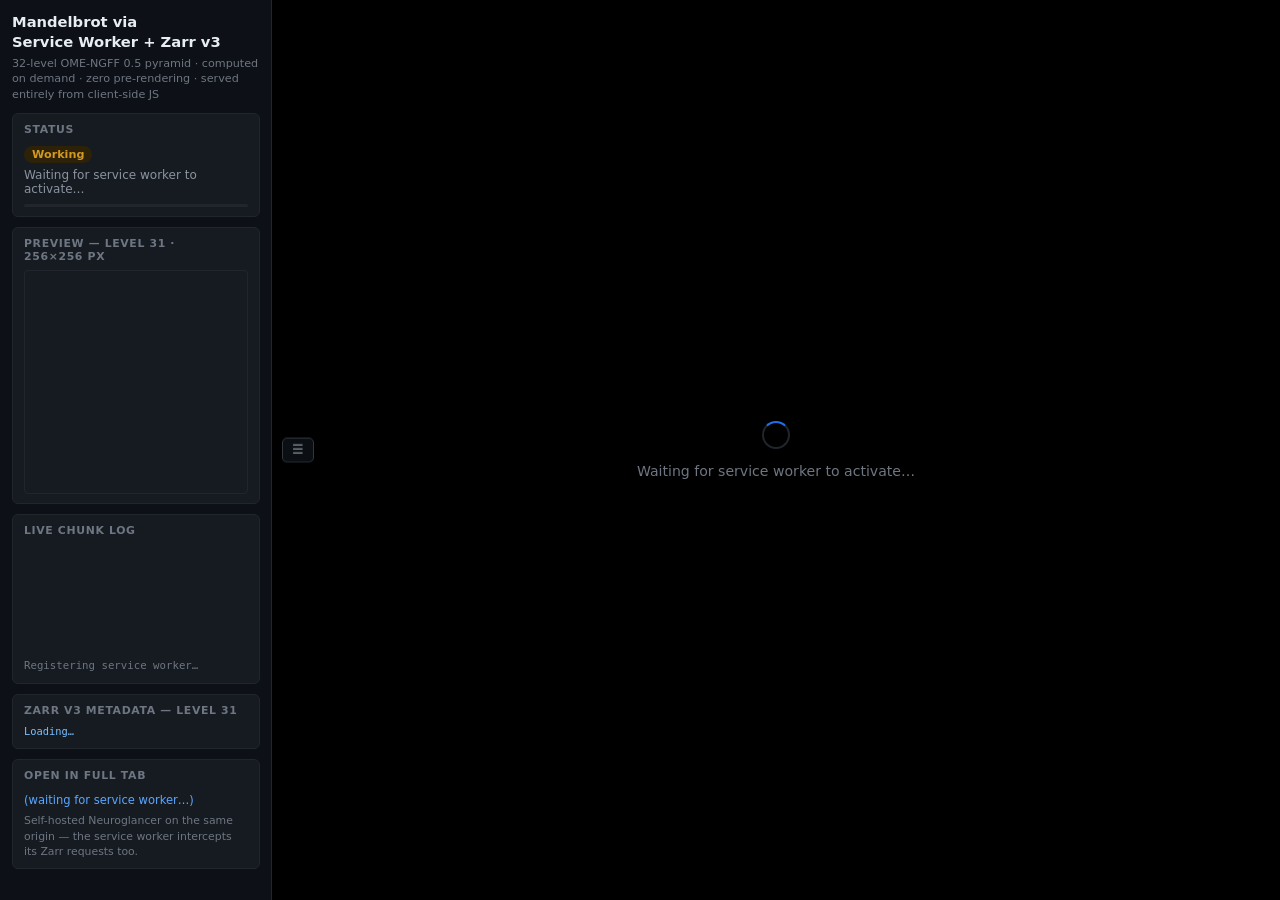
<file: index.html>
<!DOCTYPE html>
<html lang="en">
<head>
<meta charset="utf-8">
<meta name="viewport" content="width=device-width, initial-scale=1">
<title>Mandelbrot via Service Worker + Zarr v3</title>
<style>
  * { box-sizing: border-box; margin: 0; padding: 0; }
  body {
    background: #0d1117;
    color: #c9d1d9;
    font-family: 'Segoe UI', system-ui, sans-serif;
    overflow: hidden;
    height: 100vh;
  }

  /* ── Top-level layout ────────────────────────────────────────── */
  .app { display: flex; height: 100vh; }

  /* ── Sidebar ─────────────────────────────────────────────────── */
  .sidebar {
    width: 272px;
    min-width: 272px;
    background: #0d1117;
    border-right: 1px solid #21262d;
    overflow-y: auto;
    overflow-x: hidden;
    transition: width 0.2s ease, min-width 0.2s ease, opacity 0.2s ease;
    display: flex;
    flex-direction: column;
    scrollbar-width: thin;
    scrollbar-color: #30363d transparent;
  }
  .sidebar.collapsed { width: 0; min-width: 0; opacity: 0; pointer-events: none; }
  .sidebar-inner {
    padding: 12px;
    min-width: 272px;
    display: flex;
    flex-direction: column;
    gap: 10px;
  }

  /* ── Main viewer ─────────────────────────────────────────────── */
  .viewer { flex: 1; position: relative; background: #000; min-width: 0; }
  #ng-viewer { width: 100%; height: 100%; border: none; display: none; }

  #placeholder {
    display: flex; flex-direction: column; align-items: center; justify-content: center;
    height: 100%; color: #6e7681; font-size: 0.88rem; gap: 14px;
  }
  .spinner {
    width: 28px; height: 28px;
    border: 2px solid #21262d;
    border-top-color: #1f6feb;
    border-radius: 50%;
    animation: spin 0.75s linear infinite;
  }
  @keyframes spin { to { transform: rotate(360deg); } }

  /* Toggle button — floats over the viewer, always visible */
  #toggle-btn {
    position: absolute;
    top: 50%; left: 10px;
    transform: translateY(-50%);
    z-index: 200;
    background: rgba(13, 17, 23, 0.82);
    border: 1px solid #30363d;
    color: #8b949e;
    cursor: pointer;
    padding: 5px 9px;
    border-radius: 5px;
    font-size: 0.8rem;
    line-height: 1;
    backdrop-filter: blur(6px);
    transition: color 0.15s, border-color 0.15s;
    user-select: none;
  }
  #toggle-btn:hover { color: #e6edf3; border-color: #58a6ff; }

  /* ── Cards ───────────────────────────────────────────────────── */
  h1 { font-size: 0.92rem; font-weight: 600; color: #e6edf3; line-height: 1.35; }
  .subtitle { font-size: 0.7rem; color: #6e7681; margin-top: 4px; line-height: 1.4; }

  .card {
    background: #161b22;
    border: 1px solid #21262d;
    border-radius: 6px;
    padding: 9px 11px;
  }
  .card-title {
    font-size: 0.68rem; font-weight: 600; text-transform: uppercase;
    letter-spacing: 0.06em; color: #6e7681; margin-bottom: 7px;
  }

  .badge {
    display: inline-block; padding: 2px 8px; border-radius: 12px;
    font-size: 0.7rem; font-weight: 600; margin-bottom: 5px;
  }
  .badge.ok   { background: #1a4731; color: #3fb950; }
  .badge.wait { background: #2d2208; color: #d29922; }
  .badge.err  { background: #3d0d0d; color: #f85149; }

  #status-text { font-size: 0.75rem; color: #8b949e; }
  #progress-bar-wrap {
    height: 3px; background: #21262d; border-radius: 2px; margin-top: 8px; overflow: hidden;
  }
  #progress-bar {
    height: 100%; width: 0; background: #1f6feb; border-radius: 2px;
    transition: width 0.15s ease;
  }

  canvas {
    display: block; width: 100%; border-radius: 4px;
    image-rendering: pixelated; border: 1px solid #21262d;
  }

  #log {
    font-size: 0.67rem; font-family: monospace; color: #6e7681;
    height: 130px; overflow-y: auto; display: flex; flex-direction: column-reverse;
    scrollbar-width: thin; scrollbar-color: #30363d transparent;
  }
  #log div { padding: 1px 0; line-height: 1.4; }
  #log div.chunk { color: #56d364; }

  #meta-box {
    font-size: 0.65rem; font-family: monospace; color: #79c0ff;
    white-space: pre; overflow-x: auto; line-height: 1.5;
    scrollbar-width: thin; scrollbar-color: #30363d transparent;
  }

  .ng-link {
    font-size: 0.72rem; color: #58a6ff; text-decoration: none;
    word-break: break-all; display: inline-block;
  }
  .ng-link:hover { text-decoration: underline; }
  .note { font-size: 0.68rem; color: #6e7681; margin-top: 5px; line-height: 1.4; }
</style>
</head>
<body>
<div class="app">

  <!-- ── Sidebar ───────────────────────────────────────────────── -->
  <aside class="sidebar" id="sidebar">
    <div class="sidebar-inner">

      <div>
        <h1>Mandelbrot via<br>Service Worker + Zarr&nbsp;v3</h1>
        <div class="subtitle">
          32-level OME-NGFF&nbsp;0.5 pyramid · computed on demand ·
          zero pre-rendering · served entirely from client-side&nbsp;JS
        </div>
      </div>

      <!-- Status -->
      <div class="card">
        <div class="card-title">Status</div>
        <span id="status-badge" class="badge wait">Initializing</span>
        <div id="status-text">Registering service worker…</div>
        <div id="progress-bar-wrap"><div id="progress-bar"></div></div>
      </div>

      <!-- Thumbnail canvas (level 255 = 1 chunk, 256×256 px) -->
      <div class="card">
        <div class="card-title">Preview — level&nbsp;31 · 256×256&nbsp;px</div>
        <canvas id="canvas" width="256" height="256"></canvas>
      </div>

      <!-- Live chunk log -->
      <div class="card">
        <div class="card-title">Live Chunk Log</div>
        <div id="log"></div>
      </div>

      <!-- Zarr metadata -->
      <div class="card">
        <div class="card-title">Zarr&nbsp;v3 Metadata — level&nbsp;31</div>
        <div id="meta-box">Loading…</div>
      </div>

      <!-- Open-in-tab link -->
      <div class="card">
        <div class="card-title">Open in full tab</div>
        <a id="ng-link" class="ng-link" href="#">(waiting for service worker…)</a>
        <p class="note">
          Self-hosted Neuroglancer on the same origin — the service worker
          intercepts its Zarr requests too.
        </p>
      </div>

    </div>
  </aside>

  <!-- ── Main viewer ────────────────────────────────────────────── -->
  <main class="viewer">
    <button id="toggle-btn" title="Toggle sidebar">☰</button>

    <div id="placeholder">
      <div class="spinner"></div>
      <span id="placeholder-text">Registering service worker…</span>
    </div>

    <iframe id="ng-viewer" title="Neuroglancer" allowfullscreen></iframe>
  </main>

</div>
<script>
// Coarsest level: 256×256 px, exactly 1 chunk — renders instantly as thumbnail.
// Must match N_LEVELS - 1 in sw.js.
const CANVAS_LEVEL = 31;

const canvas  = document.getElementById('canvas');
const ctx     = canvas.getContext('2d');
const imgData = ctx.createImageData(256, 256);

// ── Colormap ──────────────────────────────────────────────────────────────────
const STOPS = [
  [0,   [  0,   7, 100]],
  [64,  [ 12,  44, 138]],
  [128, [ 57, 125, 209]],
  [192, [237, 255, 255]],
  [240, [255, 170,   0]],
  [254, [220,  80,   0]],
];
function colorize(v) {
  if (v >= 255) return [0, 0, 0];
  for (let i = 1; i < STOPS.length; i++) {
    const [t1, c1] = STOPS[i];
    if (v <= t1) {
      const [t0, c0] = STOPS[i - 1];
      const f = (v - t0) / (t1 - t0);
      return [0, 1, 2].map(j => Math.round(c0[j] + f * (c1[j] - c0[j])));
    }
  }
  return STOPS[STOPS.length - 1][1];
}

// ── UI helpers ────────────────────────────────────────────────────────────────
const logEl    = document.getElementById('log');
const badge    = document.getElementById('status-badge');
const statusEl = document.getElementById('status-text');
const barEl    = document.getElementById('progress-bar');

function log(msg, cls = '') {
  const d = document.createElement('div');
  if (cls) d.className = cls;
  d.textContent = msg;
  logEl.prepend(d);
}

function setStatus(text, state = 'wait') {
  statusEl.textContent = text;
  badge.textContent = state === 'ok' ? 'Ready' : state === 'err' ? 'Error' : 'Working';
  badge.className = 'badge ' + state;
}

// ── Sidebar toggle ────────────────────────────────────────────────────────────
const sidebar = document.getElementById('sidebar');
document.getElementById('toggle-btn').addEventListener('click', () => {
  sidebar.classList.toggle('collapsed');
});

// ── Neuroglancer state builder ────────────────────────────────────────────────
function buildNgUrl() {
  const zarrUrl = new URL('./zarr/mandelbrot', window.location.href).href;
  const src = `zarr://${zarrUrl}`;

  // Fixed physical extent: 8192 nm × 8192 nm (same as the old 8192-px level-0 design).
  // Level 255 (coarsest) = 256 px at 32 nm/px.  Center = 4096 nm.
  // crossSectionScale: 213 nm/px showed 131072 nm; scale to 8192 nm → 213/16 ≈ 13.3.
  const center = 4096;
  const crossSectionScale = 13.3125;

  const state = {
    dimensions: {x: [1e-9, 'm'], y: [1e-9, 'm'], z: [1e-9, 'm']},
    position: [center, center, 0.5],
    crossSectionScale: crossSectionScale,
    projectionScale: 2048,
    layers: [{
      type: 'image',
      source: src,
      tab: 'rendering',
      shaderControls: {normalized: {range: [11, 207]}},
      crossSectionRenderScale: 0.0625,
      name: 'mandelbrot',
    }],
    // Omit visible:true so Neuroglancer side panels start collapsed.
    selectedLayer: {layer: 'mandelbrot'},
    layout: 'xy',
  };

  const ngBase = new URL('./neuroglancer/', window.location.href).href;
  return ngBase + '#!' + JSON.stringify(state);
}

// ── Main ──────────────────────────────────────────────────────────────────────
async function main() {
  if (!('serviceWorker' in navigator)) {
    setStatus('Service workers not supported in this browser.', 'err');
    return;
  }

  // Forward SW chunk-served messages to the log
  navigator.serviceWorker.addEventListener('message', e => {
    if (e.data?.type === 'chunk-served') log(e.data.msg, 'chunk');
  });

  log('Registering service worker…');
  await navigator.serviceWorker.register('./sw.js');

  if (!navigator.serviceWorker.controller) {
    setStatus('Waiting for service worker to activate…');
    document.getElementById('placeholder-text').textContent =
      'Waiting for service worker to activate…';
    await new Promise(resolve =>
      navigator.serviceWorker.addEventListener('controllerchange', resolve, {once: true})
    );
  }
  log('Service worker active');
  setStatus('Fetching Zarr metadata…');

  // Fetch level-255 array metadata and display it
  const meta = await fetch(`./zarr/mandelbrot/${CANVAS_LEVEL}/zarr.json`).then(r => r.json());
  document.getElementById('meta-box').textContent = JSON.stringify(meta, null, 2);

  // Build Neuroglancer URL and wire up the iframe + open-in-tab link
  const ngUrl = buildNgUrl();
  const ngLink = document.getElementById('ng-link');
  ngLink.href = ngUrl;
  ngLink.textContent = 'Open in full tab ↗';

  document.getElementById('placeholder').style.display = 'none';
  const iframe = document.getElementById('ng-viewer');
  iframe.style.display = 'block';
  iframe.src = ngUrl;

  // Render the coarsest level as a sidebar thumbnail (1 chunk, 256×256)
  setStatus('Loading preview chunk…');
  const resp = await fetch(`./zarr/mandelbrot/${CANVAS_LEVEL}/c/0/0/0`);
  const raw  = new Uint8Array(await resp.arrayBuffer());
  for (let py = 0; py < 256; py++) {
    for (let px = 0; px < 256; px++) {
      const v = raw[py * 256 + px];
      const [r, g, b] = colorize(v);
      const i = (py * 256 + px) * 4;
      imgData.data[i] = r; imgData.data[i + 1] = g; imgData.data[i + 2] = b; imgData.data[i + 3] = 255;
    }
  }
  ctx.putImageData(imgData, 0, 0);
  barEl.style.width = '100%';
  setStatus('Ready — 256-level pyramid active', 'ok');
}

main().catch(err => {
  setStatus('Error: ' + err.message, 'err');
  log('ERROR: ' + err.message);
  document.getElementById('placeholder').innerHTML =
    `<span style="color:#f85149;font-size:0.85rem">Service worker error — see console.</span>`;
});
</script>
</body>
</html>
</file>
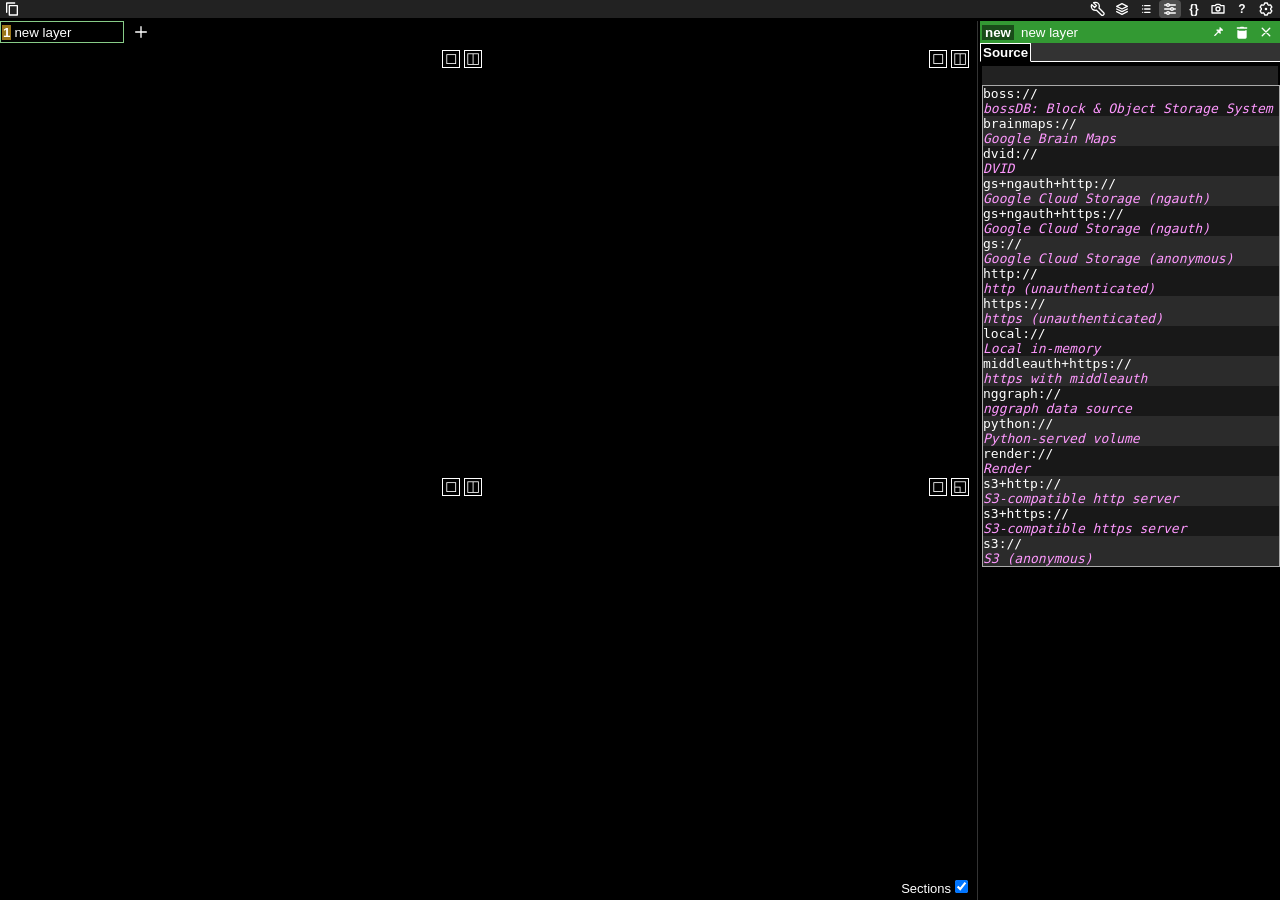
<file: neuroglancer/index.html>
<!DOCTYPE html>
<html>
<head><meta charset="utf-8"><title>Neuroglancer</title>
<style>html,body{width:100%;height:100%;margin:0;overflow:hidden;}</style>
  <script type="module" crossorigin src="./assets/index--Z2whdNV.js"></script>
  <link rel="stylesheet" crossorigin href="./assets/index-QlDN_mM0.css">
</head>
<body></body>
</html>
</file>
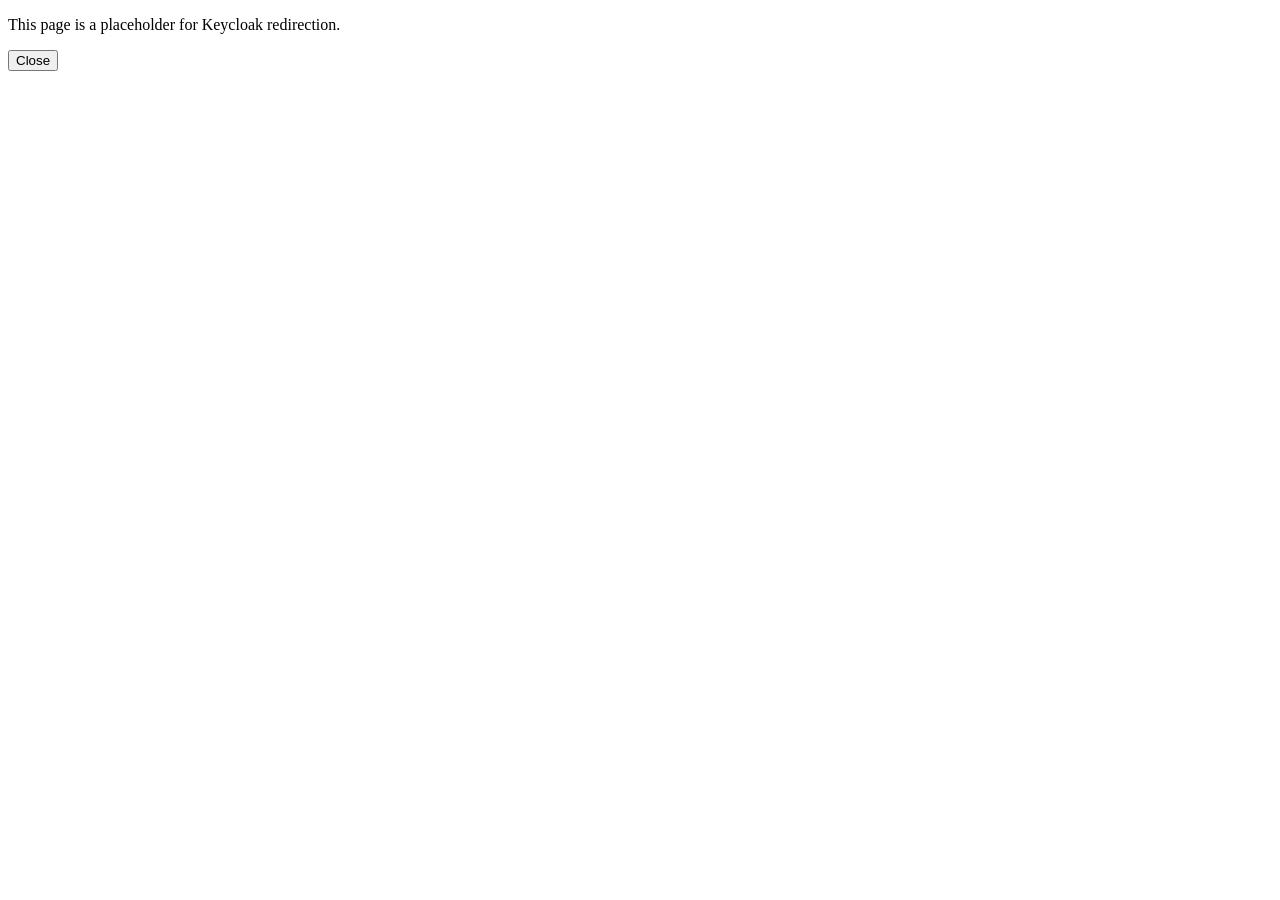
<file: neuroglancer/assets/bossauth-COXx_zfd.html>
<!doctype html>
<html>
  <head>
    <title>BOSS Auth Response Window</title>
    <script>
      // Get code component of query and send back to window opener.
      let auth = new URL(document.location).hash
        .substring(1)
        .split("&")
        .map((el) => el.split("="))
        .reduce((pre, cur) => {
          pre[cur[0]] = cur[1];
          return pre;
        }, {});
      auth.service = "bossAuthCallback";
      opener.postMessage(JSON.stringify(auth), location.origin);
    </script>
  </head>
  <body>
    <p>This page is a placeholder for Keycloak redirection.</p>
    <p><button onclick="window.close()">Close</button></p>
  </body>
</html>
</file>
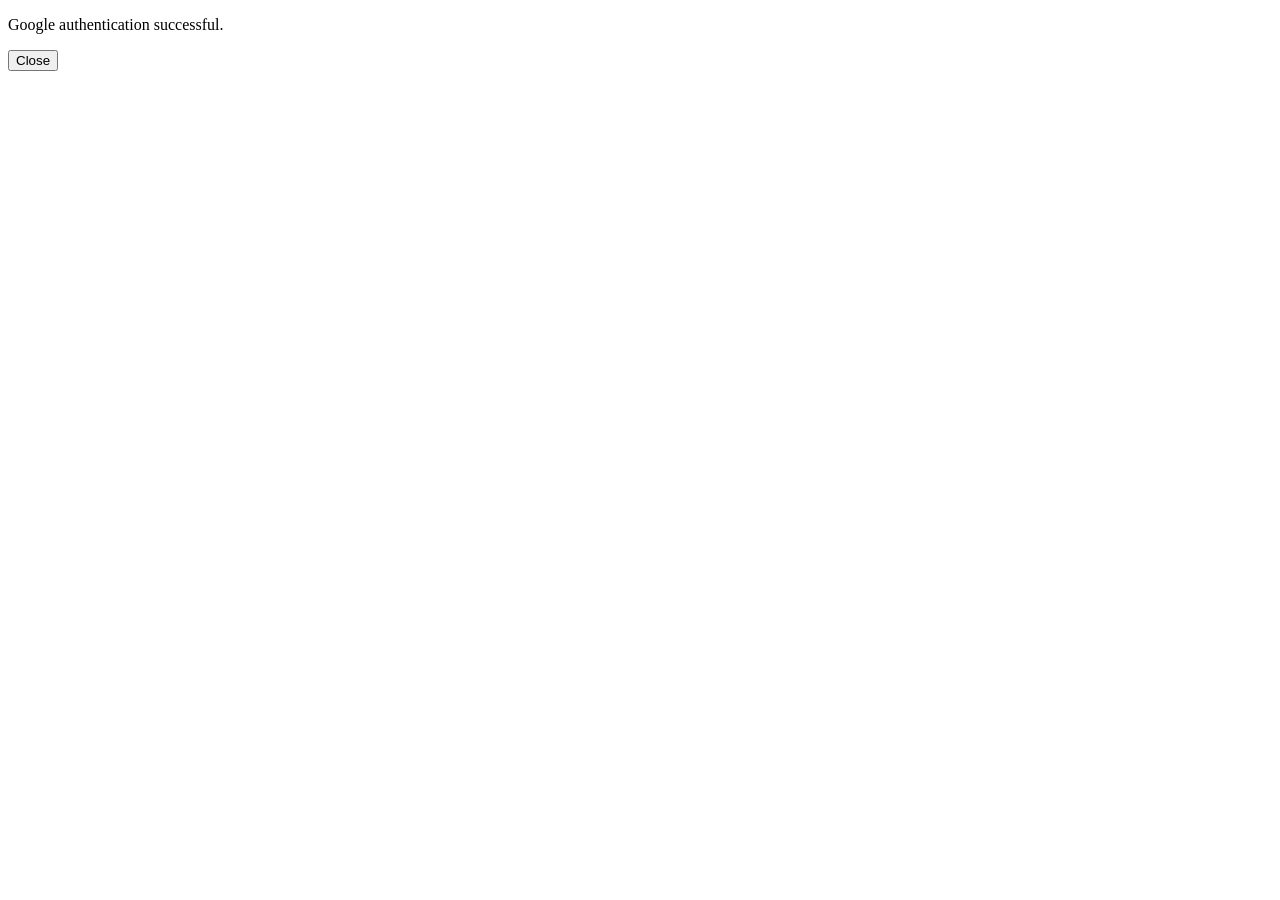
<file: neuroglancer/assets/google_oauth2_redirect-BiMhLuJu.html>
<!doctype html>
<html>
  <head>
    <title>Google oauth redirect</title>
    <script>
      const data = Object.fromEntries(
        new URLSearchParams(location.hash.substring(1)).entries(),
      );
      const target = window.opener || window.parent;
      if (target === window) {
        console.error("No opener/parent to receive successful oauth2 response");
      } else {
        target.postMessage(data, window.location.origin);
      }
    </script>
  </head>
  <body>
    <p>Google authentication successful.</p>
    <p><button onclick="window.close()">Close</button></p>
  </body>
</html>
</file>
<file: neuroglancer/assets/index-QlDN_mM0.css>
.neuroglancer-annotation-rendering-tab{display:flex;flex-direction:column;overflow-y:auto}.neuroglancer-annotation-rendering-tab .neuroglancer-shader-code-widget{flex-shrink:0}.neuroglancer-annotation-dropdown-shader-top-row{display:flex;flex-direction:row;align-items:center}.neuroglancer-annotation-shader-property-list{max-height:8em;overflow:auto;flex-shrink:0}.neuroglancer-annotation-shader-property{white-space:pre;font-family:monospace;font-size:medium}.neuroglancer-annotation-shader-property-type{color:#c6c;margin-right:1ch}.neuroglancer-annotation-shader-property-identifier{user-select:text}.neuroglancer-annotation-shader-property-identifier:after{content:"()";color:#999}.neuroglancer-transfer-function-panel{height:60px;border:1px solid #666;margin-top:5px}.neuroglancer-transfer-function-color-picker-container{text-align:right}.neuroglancer-transfer-function-color-picker{height:24px;display:inline-block}.neuroglancer-transfer-function-clear-button{font-size:11pt;cursor:pointer;margin-right:2px;margin-left:auto}.neuroglancer-transfer-function-widget-bound{background-color:transparent;border-color:transparent;box-shadow:none;border:0;margin:0;font-family:monospace;font-size:medium;color:#0ff}.neuroglancer-transfer-function-window-bounds{display:flex;justify-content:space-between}.neuroglancer-invlerp-cdfpanel{height:50px;cursor:ew-resize}.neuroglancer-invlerp-cdfpanel,.neuroglancer-invlerp-legend-panel{border:1px solid #666}.neuroglancer-invlerp-legend-panel{height:15px}.neuroglancer-invlerp-widget-bound{background-color:transparent;border-color:transparent;box-shadow:none;border:0;margin:0;font-family:monospace;font-size:medium}.neuroglancer-invlerp-widget-window-bound{color:#0ff}.neuroglancer-invlerp-widget-range-bound{color:#fff}.neuroglancer-invlerp-widget-bounds{display:flex}.neuroglancer-invlerp-widget-range-spacer{flex:1;text-align:center}.neuroglancer-invlerp-widget-window-bounds{justify-content:space-between}.neuroglancer-icon{display:inline-flex;text-decoration:none;align-self:center;white-space:nowrap;padding-left:2px;padding-right:2px;min-width:18px;min-height:18px;border-radius:20%;align-items:center;justify-content:center;color:#fff;font:12px sans-serif;cursor:pointer;font-weight:900;margin-left:1px;margin-right:1px;user-select:none}.neuroglancer-icon svg{width:16px;height:16px;fill:transparent;stroke:#fff;stroke-width:2;stroke-linecap:round;stroke-linejoin:round;pointer-events:none}.neuroglancer-icon:hover{background-color:#db4437}.neuroglancer-icon.neuroglancer-info-icon:hover{background-color:inherit}.neuroglancer-icon-hover:not(:hover) svg:last-child{display:none}.neuroglancer-icon-hover:hover svg:first-child{display:none}.neuroglancer-invlerp-range-finder-button-container{display:flex;justify-content:flex-start;margin-top:1px}.neuroglancer-invlerp-range-finder-button{font-size:11pt;cursor:pointer;margin-right:2px}.neuroglancer-tab-view{display:flex;flex-direction:column}.neuroglancer-tab-view-bar{display:block;background-color:#333;border-bottom:1px solid white}.neuroglancer-tab-label{display:inline-block;border-top:1px solid transparent;border-left:1px solid transparent;border-right:1px solid transparent;border-bottom:none;margin-right:4px;padding-top:1px;padding-left:2px;padding-right:2px;font:10pt sans-serif;font-weight:700;cursor:pointer}.neuroglancer-tab-label:hover{color:#daa520}.neuroglancer-tab-label.neuroglancer-selected-tab-label{background-color:#000;border-top:1px solid white;border-left:1px solid white;border-right:1px solid white;border-bottom:1px solid black;padding-bottom:1px;margin-bottom:-1px}.neuroglancer-stack-view{display:contents}.neuroglancer-tab-view>.neuroglancer-stack-view>.neuroglancer-tab-content{flex:1;flex-basis:0px;height:0px;min-height:0px;padding:2px}.neuroglancer-position-widget{display:inline-flex;align-items:center}.neuroglancer-position-widget input:disabled{pointer-events:none}.neuroglancer-position-widget .neuroglancer-copy-button:first-child{display:none}.neuroglancer-position-dimension-coordinate,.neuroglancer-position-dimension-name,.neuroglancer-position-dimension-scale{background-color:transparent;border-color:transparent;box-shadow:none;border:0;margin:0;font-family:monospace;font-size:medium}.neuroglancer-position-dimension[data-coordinate-array=valid] .neuroglancer-position-dimension-scale{display:none}.neuroglancer-position-dimension[data-coordinate-array=invalid] .neuroglancer-position-dimension-scale{text-decoration-line:underline;text-decoration-style:wavy;text-decoration-color:red}.neuroglancer-position-dimension-coordinate{color:#fff;text-align:right}.neuroglancer-position-widget input:invalid,.neuroglancer-position-widget input::placeholder,.neuroglancer-position-widget input[data-is-valid=false]{text-decoration:solid underline red}.neuroglancer-position-widget *:focus{outline:0px}.neuroglancer-position-dimension+.neuroglancer-position-dimension{margin-left:1ch}.neuroglancer-position-dimension[data-dropdown-visible=true]:after{content:"";display:block;left:0;right:0;bottom:-1px;position:absolute;border-bottom:1px solid black;z-index:100;height:0px}.neuroglancer-position-dimension-dropdown,.neuroglancer-position-dimension-coordinate-dropdown{position:absolute;min-width:calc(100% + 2px);border:1px solid #aaa;box-sizing:border-box;padding:2px;left:-1px;z-index:100;background-color:#000}.neuroglancer-position-dimension-coordinate-dropdown{display:flex;flex-direction:column;overflow-y:auto}.neuroglancer-dimension-dropdown-coordinate-entry{display:flex;flex-direction:row;justify-content:space-between}.neuroglancer-dimension-dropdown-coordinate-entry:hover{background-color:#333}.neuroglancer-dimension-dropdown-coordinate-label{width:var(--neuroglancer-coordinate-label-width);color:#0ff}.neuroglancer-position-dimension-dropdown:focus,.neuroglancer-position-dimension-coordinate-dropdown:focus{outline:0px}.neuroglancer-position-dimension:focus-within,.neuroglancer-position-dimension[data-dropdown-visible=true]{border:1px solid #aaa;background-color:#000}.neuroglancer-position-dimension{border:1px solid transparent;position:relative;display:inline-block;white-space:nowrap}.neuroglancer-position-dimension-name{color:#ff6;padding-left:2px}.neuroglancer-position-dimension-scale-container[data-is-empty=false]:before{content:"(";color:#aaa}.neuroglancer-position-dimension-scale-container[data-is-empty=false]:after{content:")";color:#aaa}.neuroglancer-position-dimension-scale-container[data-is-empty=false]{margin-right:5px}.neuroglancer-position-dimension-scale{color:#bbb}.neuroglancer-position-dimension-scale-container{margin-right:2px;margin-left:4px}.neuroglancer-mouse-position-widget{margin-left:1ch;vertical-align:center;font-family:monospace;font-size:medium;color:orange;white-space:pre}.neuroglancer-position-dimension-coordinate-label{display:inline-block;color:#0ff}.neuroglancer-position-dimension-coordinate-label:not(:empty):before{content:"[";color:#aaa}.neuroglancer-position-dimension-coordinate-label:not(:empty):after{content:"]";color:#aaa}.neuroglancer-position-dimension-playback{font-family:sans-serif;font-size:10pt;display:flex;flex-direction:column}.neuroglancer-position-dimension-playback .neuroglancer-number-input{display:flex;flex-direction:row;align-items:center;margin-bottom:2px}.neuroglancer-position-dimension-playback input[type=text]{background-color:#ffffff4d;color:#fff;border:0px;font-family:monospace;width:8ch;text-align:right}.neuroglancer-position-dimension-playback select{align-self:center}.neuroglancer-position-dimension>.neuroglancer-icon{min-width:14px;min-height:14px;position:relative;top:1px}.neuroglancer-position-dimension>.neuroglancer-icon svg{width:12px;height:12px}.neuroglancer-position-tool-in-palette{display:grid}.neuroglancer-position-tool-in-palette>.neuroglancer-position-widget{grid-row:1;grid-column:1}.neuroglancer-position-tool-in-palette>.neuroglancer-position-dimension-plot{grid-row:2;grid-column:1 / 10}.neuroglancer-position-tool-in-palette>.neuroglancer-checkbox-icon{grid-row:1;grid-column:9}.neuroglancer-position-tool{background-color:#474747;display:flex;flex-direction:row}.neuroglancer-position-dimension-playback-header{display:flex;flex-direction:row;align-items:center}#neuroglancer-status-container{position:absolute;bottom:0;z-index:100;background-color:gray;color:#fff;margin:0;padding:0;font:10pt sans-serif}#neuroglancer-status-container li{width:100vw;max-height:25vh;overflow-y:auto}.neuroglancer-status-header{display:inline-block;font:10pt sans-serif;font-weight:700;background-color:#333;padding:2px}#neuroglancer-status-container-modal{pointer-events:none;position:absolute;z-index:100;color:#fff;margin:0;padding:0;font:10pt sans-serif;display:grid;align-content:center;justify-content:center;height:100vh;width:80vw;left:10vw;grid-row-gap:10px}#neuroglancer-status-container-modal>div{pointer-events:initial;position:relative;background-color:gray;padding:30px 20px 20px;border:1px solid white}#neuroglancer-status-container-modal>div>div:first-child{position:absolute;top:4px;right:4px;margin:0;padding:0}#neuroglancer-status-container-modal li{display:block}.neuroglancer-drag-status{position:absolute;top:0;z-index:1000;background-color:#ff0;color:#000;font:10pt sans-serif;padding:2px}.neuroglancer-tool-key-binding{display:inline-block;color:#0ff;font:9pt monospace;white-space:pre}.neuroglancer-tool-key-binding:hover{outline:1px solid #fff}.neuroglancer-tool-key-binding:before{content:"["}.neuroglancer-tool-key-binding:after{content:"]"}.neuroglancer-tool-key-binding:before,.neuroglancer-tool-key-binding:after{color:#999}.neuroglancer-tool-button{display:inline-flex;flex-direction:row}#statusContainer li.neuroglancer-tool-status{max-height:50vh}.neuroglancer-tool-status-bindings{background-color:#333;user-select:none}.neuroglancer-tool-status-content{display:flex;flex-direction:row}.neuroglancer-tool-status-header-container{background-color:#555;width:min-content;padding:3px;display:flex;flex-direction:row;align-items:center}.neuroglancer-tool-status-header{align-self:center}.neuroglancer-tool-status-body{flex:1;padding:2px}.neuroglancer-checkbox-icon.light-background[data-checked=true]{background-color:#00000080}.neuroglancer-checkbox-icon.dark-background[data-checked=true]{background-color:#fff3}.neuroglancer-position-dimension-plot{display:grid;overflow:hidden;position:relative}.neuroglancer-position-dimension-plot[data-orientation=column]{grid-template-areas:"labels . graph";grid-template-rows:1fr;grid-template-columns:0fr 3px 0fr}.neuroglancer-position-dimension-plot[data-orientation=row]{grid-template-areas:"labels" "." "graph";grid-template-columns:minmax(0px,1fr);grid-template-rows:0fr 3px 0fr}.neuroglancer-position-dimension-plot-lowerbound,.neuroglancer-position-dimension-plot-upperbound,.neuroglancer-position-dimension-plot-hoverposition{grid-area:labels;font-family:monospace;font-size:medium;user-select:none}.neuroglancer-position-dimension-plot[data-orientation=column] :is(.neuroglancer-position-dimension-plot-lowerbound,.neuroglancer-position-dimension-plot-upperbound,.neuroglancer-position-dimension-plot-hoverposition){text-align:right}.neuroglancer-position-dimension-plot[data-orientation=row] :is(.neuroglancer-position-dimension-plot-lowerbound,.neuroglancer-position-dimension-plot-upperbound,.neuroglancer-position-dimension-plot-hoverposition){max-width:max-content}.neuroglancer-position-dimension-plot>canvas{grid-area:graph}.neuroglancer-position-dimension-plot[data-orientation=column]>canvas{margin-top:.5em;margin-bottom:.5em}.neuroglancer-segmentation-rendering-tab{display:flex;flex-direction:column;overflow-y:auto}.neuroglancer-segmentation-rendering-tab .neuroglancer-shader-code-widget{height:6em}.neuroglancer-segmentation-dropdown-skeleton-shader-header{display:flex;flex-direction:row;align-items:center}.neuroglancer-segmentation-layer-skeleton-shader-overlay .neuroglancer-shader-code-widget{width:80vw;height:80vh}.neuroglancer-segment-list-entry{display:flex;flex-direction:row;width:min-content;min-width:100%;background-color:#000;align-items:start}.neuroglancer-segment-list-entry.neuroglancer-segment-list-entry-double-line{display:inline-flex;min-width:initial;background-color:initial}.neuroglancer-segment-list-entry[data-selected=true],.neuroglancer-selection-details-segment[data-selected=true]{background-color:#222}.neuroglancer-segment-list-entry-copy-container{display:flex;flex-direction:column}.neuroglancer-segment-list-entry-id-container{order:1;align-self:center}.neuroglancer-segment-list-entry-id,.neuroglancer-selection-details-segment-id{display:block;font-family:monospace;font-size:medium;flex-shrink:0;text-align:right;color:#000;background-color:#fff;user-select:text;width:var(--neuroglancer-segment-list-width)}.neuroglancer-segment-list .neuroglancer-segment-list-entry-sticky{position:sticky;left:0}.neuroglancer-segment-list-entry-sticky{white-space:nowrap;flex-direction:row;align-items:start;background-color:inherit;display:flex}.neuroglancer-segment-list-entry.neuroglancer-segment-list-header .neuroglancer-segment-list-entry-star,.neuroglancer-segment-list-entry.neuroglancer-segment-list-header:hover .neuroglancer-segment-list-entry-copy{visibility:hidden}.neuroglancer-segment-list-entry-extra-property{padding-left:8px;flex-shrink:0;text-align:right;user-select:text}.neuroglancer-selection-details-segment-description,.neuroglancer-selection-details-segment-property{font-family:sans-serif;font-size:small}.neuroglancer-selection-details-segment-property{display:flex;flex-direction:row}.neuroglancer-selection-details-segment-property-name{user-select:text;font-style:italic}.neuroglancer-selection-details-segment-property-value{text-align:right;flex:1}.neuroglancer-segmentation-toolbox{display:inline-block}.neuroglancer-segmentation-toolbox .neuroglancer-tool-button+.neuroglancer-tool-button{margin-left:1em}.neuroglancer-layer-options-control-container .neuroglancer-layer-control-label-container{margin-right:auto}.neuroglancer-layer-control-label-container{white-space:nowrap}.neuroglancer-layer-control-label{display:flex;flex-direction:row;align-items:center}.neuroglancer-layer-control-label-text-container{display:flex;flex-direction:row;align-items:start}.neuroglancer-layer-control-container{margin-top:1.5px;margin-bottom:1.5px;display:flex;flex-direction:row;align-items:center}.neuroglancer-layer-control-control{flex:1;margin-left:5px;max-width:500px}select.neuroglancer-layer-control-control,input[type=checkbox].neuroglancer-layer-control-control,input[type=color].neuroglancer-layer-control-control{flex:initial}.range-slider{display:flex;flex-direction:row;white-space:nowrap;justify-content:flex-end}.range-slider input[type=range]{background:transparent;flex-basis:0px}.range-slider input[type=number]{background-color:#ffffff4d;color:#fff;border:0px}.range-slider input[type=range]::-moz-range-track{background-color:#fff}.neuroglancer-render-scale-widget{margin-top:2px;margin-bottom:2px;display:flex;flex-direction:row;align-items:center}.neuroglancer-render-scale-widget-prompt{white-space:nowrap}.neuroglancer-render-scale-widget>canvas{height:36px;flex:1;flex-basis:0px;width:0px}.neuroglancer-render-scale-widget-legend{width:15ch;font-size:11px;text-align:right}.neuroglancer-render-scale-widget-legend>div{height:12px}.neuroglancer-segmentation-color-seed-control{display:flex;flex-direction:row;align-items:center;justify-content:flex-end}.neuroglancer-segmentation-color-seed-control input{background-color:#ffffff4d;color:#fff;border:0px}.neuroglancer-selection-details-body{height:0px;flex:1;overflow-y:auto;flex-basis:0px;min-height:0px}.neuroglancer-selection-details-position{display:flex;flex-direction:row;align-items:center;justify-items:left;font-family:monospace;font-size:medium}.neuroglancer-selection-details-position-dimension+.neuroglancer-selection-details-position-dimension{margin-left:8px}.neuroglancer-selection-details-position-dimension-name{color:#ff6}.neuroglancer-selection-details-position-dimension-coordinate{margin-left:5px;user-select:text}.neuroglancer-selection-details-layer{margin-top:4px;margin-bottom:4px;border:1px solid #222}.neuroglancer-selection-details-layer-title{cursor:pointer;background-color:#222;font-family:sans-serif;font-size:10pt}.neuroglancer-selection-details-layer-title:hover{background-color:#333}.neuroglancer-selection-details-layer-body{padding:2px;display:flex;flex-direction:column}.neuroglancer-side-panel-column{display:flex;flex-direction:column;min-width:0px}.neuroglancer-side-panel-row{display:flex;flex-direction:row;min-height:0px}.neuroglancer-side-panel{display:flex;flex-direction:column;min-width:0px;overflow:hidden}.neuroglancer-side-panel-titlebar{display:flex;flex-direction:row;align-items:center;font-family:sans-serif;font-size:10pt;background-color:#03c;padding:2px;color:#fff}.neuroglancer-side-panel-title{flex:1;text-overflow:ellipsis;overflow:hidden;white-space:nowrap}.neuroglancer-side-panel-drop-zone{z-index:1000;display:none}[data-neuroglancer-side-panel-drag] .neuroglancer-side-panel-drop-zone{display:block}.neuroglancer-resize-gutter-vertical{height:1px;background-color:#333;background-clip:content-box;padding-top:2px;padding-bottom:2px;cursor:row-resize}.neuroglancer-resize-gutter-horizontal{width:1px;background-color:#333;background-clip:content-box;padding-right:2px;padding-left:2px;cursor:col-resize}.neuroglancer-eye-icon.neuroglancer-visible>svg>:last-child{display:none}.neuroglancer-eye-icon.neuroglancer-indeterminate>svg>:last-child{stroke:#fff6}.neuroglancer-star-icon>svg{stroke:#fff}.neuroglancer-star-icon.neuroglancer-starred>svg{fill:#fff}.neuroglancer-star-icon.neuroglancer-indeterminate>svg{fill:#fff6}.neuroglancer-annotations-tab{display:flex;align-items:stretch;flex:1;flex-direction:column}.neuroglancer-annotation-list{position:relative;margin:2px 0 0;padding:0;overflow-y:auto;height:0px;flex:1;flex-basis:0px;min-height:0px}.neuroglancer-annotation-list-entry{display:grid;grid-auto-rows:min-content;cursor:pointer;justify-content:start}.neuroglancer-annotation-position{display:contents}.neuroglancer-annotation-layer-view{display:flex;flex-direction:column;flex:1;align-items:stretch}.neuroglancer-annotation-list-header{grid-auto-rows:min-content;display:grid;padding-bottom:2px;justify-content:start}.neuroglancer-annotation-coordinate{font-family:monospace;text-align:right}.neuroglancer-annotation-icon{grid-column:symbol;padding-right:5px}.neuroglancer-annotation-description{grid-column:dim / -1;text-overflow:ellipsis;overflow:hidden;white-space:nowrap}.neuroglancer-annotation-list-entry-delete{grid-column:delete;margin-left:1ch;align-self:start;visibility:hidden}.neuroglancer-annotation-list-entry:hover>.neuroglancer-annotation-list-entry-delete{visibility:visible}.neuroglancer-annotation-hover{background-color:#333}.neuroglancer-annotation-selected{background-color:#939}.neuroglancer-annotation-hover.neuroglancer-annotation-selected{background-color:#969}.neuroglancer-tab-content.neuroglancer-annotation-details{flex:0 0 auto;align-self:stretch;display:flex;flex-direction:column;-webkit-touch-callout:default;-webkit-user-select:text;-khtml-user-select:text;-moz-user-select:text;-ms-user-select:text;user-select:text}.neuroglancer-annotation-details-title{display:flex;flex-direction:row;background-color:#03c;align-self:stretch;padding:2px}.neuroglancer-voxel-coordinates-link{cursor:pointer}.neuroglancer-voxel-coordinates-link:hover{background-color:#db4437}.neuroglancer-annotation-details-icon{display:inline-block;margin-right:5px}.neuroglancer-annotation-details-title-text{display:inline-block;flex:1}textarea.neuroglancer-annotation-details-description{align-self:stretch;background-color:#222;color:#fff;font:10pt sans-serif;border:0px;outline:0px;resize:none;overflow-y:scroll}div.neuroglancer-annotation-details-description{align-self:stretch;color:#fff;font:10pt sans-serif}.neuroglancer-annotation-toolbox{display:flex;align-items:stretch}.neuroglancer-annotation-segment-item{color:#000;background-color:#fff}.neuroglancer-annotations-view-dimension{font-family:monospace;text-align:right}.neuroglancer-annotations-view-dimension-name{color:#ff6}.neuroglancer-annotations-view-dimension-scale{color:#bbb}.neuroglancer-annotations-view-dimension-scale:not(:empty):before{content:"(";margin-left:1ch}.neuroglancer-annotations-view-dimension-scale:not(:empty):after{content:")"}.neuroglancer-annotation-relationship-label,.neuroglancer-annotation-property-label{margin-right:5px}.neuroglancer-selected-annotation-details-position-grid{display:grid;grid-auto-rows:auto;font-family:monospace;font-size:medium;grid-auto-flow:dense}.neuroglancer-selected-annotation-details-icon{grid-rows:1 / -1;grid-column:icon;align-self:start}.neuroglancer-selected-annotation-details-delete{grid-rows:1 / -1;grid-column:delete;align-self:start}.neuroglancer-selected-annotation-details-position-dim{color:#ff6;margin-left:1ch}.neuroglancer-selected-annotation-details-position-coord{text-align:right;margin-left:.5ch}.neuroglancer-related-segment-list-title{font-family:sans-serif;font-size:small;background-color:#333}.neuroglancer-related-segment-list-header{display:flex;flex-direction:row}.neuroglancer-annotation-property{display:flex;flex-direction:row;font-family:sans-serif;font-size:small;user-select:text}.neuroglancer-annotation-property-label{color:#999}.neuroglancer-annotation-property-value{text-align:right;font-family:monospace;font-size:medium;flex:1}input.neuroglancer-segment-list-entry-id{outline:0px;border:0px;text-align:left}.neuroglancer-segment-list-entry-new>.neuroglancer-segment-list-entry-copy{visibility:hidden}.neuroglancer-segment-list-entry-new>input[type=checkbox]{visibility:hidden}.neuroglancer-selection-annotation-status{font-family:sans-serif;font-size:small}:root{--neuroglancer-segment-list-width: auto}.neuroglancer-segment-list{position:relative;overflow-y:auto;overflow-x:auto;flex:1}.neuroglancer-segment-display-tab{display:flex;flex-direction:column}.neuroglancer-segment-query-errors{margin:0;list-style-type:none;padding:0 0 0 3px;background-color:#333}.neuroglancer-segment-query-errors>li{display:block;color:red}.neuroglancer-segment-list-entry:not(.neuroglancer-segment-list-entry-double-line) .neuroglancer-segment-list-entry-unmapped-id:empty+.neuroglancer-segment-list-entry-copy{display:none}.neuroglancer-segment-list-entry.neuroglancer-segment-list-entry-double-line .neuroglancer-segment-list-entry-unmapped-id:empty+.neuroglancer-segment-list-entry-copy{visibility:hidden}.neuroglancer-segment-list-entry-name:empty+.neuroglancer-segment-list-entry-filter{display:none}.neuroglancer-segment-list-entry-name{order:1000;display:inline-block;font-family:monospace;font-size:medium;user-select:text;white-space:nowrap}.neuroglancer-segment-list-query{background-color:#151515;color:#fff;font-family:monospace;font-size:medium;border:2px solid #333;padding:2px;outline:0px}.neuroglancer-segment-list-query::placeholder{color:#aaa}.neuroglancer-segment-list-status{display:flex;flex-direction:row;align-items:center;background-color:#333}.neuroglancer-segment-list-entry-copy{order:-2;visibility:hidden}.neuroglancer-segment-list-entry:hover .neuroglancer-segment-list-entry-copy{visibility:visible}.neuroglancer-segment-list .neuroglancer-segment-list-entry:not(:hover) .neuroglancer-star-icon:not(.neuroglancer-starred){visibility:hidden}.neuroglancer-segment-list .neuroglancer-segment-list-entry:not(:hover) .neuroglancer-eye-icon:not(.neuroglancer-visible){visibility:hidden}.neuroglancer-segment-list-entry-visible-checkbox{order:1}.neuroglancer-segment-list-entry-filter{visibility:hidden;grid-column:filter;order:999}.neuroglancer-segment-list-entry:hover .neuroglancer-segment-list-entry-filter{visibility:visible}.neuroglancer-segment-query-result-tag-list{display:grid;grid-auto-rows:auto;grid-template-columns:[include] min-content [exclude] min-content [tag] 1fr [count] min-content}.neuroglancer-segment-query-result-tag{display:contents}.neuroglancer-segment-query-result-tag:hover *{background-color:#222}.neuroglancer-segment-query-result-tag-name{grid-column:tag;white-space:nowrap;cursor:pointer;font-weight:700}.neuroglancer-segment-query-result-tag-name:before{content:"#";color:#aaa;font-weight:400}.neuroglancer-segment-query-result-tag-toggle{display:inline-block;white-space:nowrap}.neuroglancer-segment-query-result-tag-include{grid-column:include}.neuroglancer-segment-query-result-tag-exclude{grid-column:exclude}.neuroglancer-segment-query-result-statistics{background-color:#333;max-height:30%;flex-shrink:0;overflow:auto}.neuroglancer-segment-query-result-statistics:not(:empty){padding-top:3px}.neuroglancer-segment-query-result-statistics:not(:empty)+.neuroglancer-segment-list-status{border-top:1px solid white}.neuroglancer-segment-query-result-statistics-separator{height:3px;background-color:#333;border-bottom:1px solid white}.neuroglancer-segment-query-result-tag-count{grid-column:count;text-align:right}.neuroglancer-segment-query-result-tag-count:not(:empty):before{content:"(";color:#aaa}.neuroglancer-segment-query-result-tag-count:not(:empty):after{content:")";color:#aaa}.neuroglancer-segment-query-result-numerical-list{display:flex;flex-direction:column}.neuroglancer-segment-query-result-numerical-plot-container{justify-self:stretch;display:flex;flex-direction:column;padding:2px}.neuroglancer-segment-query-result-numerical-plot{display:block;height:30px;cursor:ew-resize;justify-self:stretch;border:1px solid #666}.neuroglancer-segment-query-result-numerical-plot-bound{background-color:transparent;border-color:transparent;box-shadow:none;border:0;margin:0;font:10pt sans-serif;pointer-events:auto}.neuroglancer-segment-query-result-numerical-plot-window-bound{color:#0ff}.neuroglancer-segment-query-result-numerical-plot-range-bound{color:#fff}.neuroglancer-segment-query-result-numerical-plot-bounds{display:flex;flex-direction:row;color:#aaa}.neuroglancer-segment-query-result-numerical-plot-bound-constraint-symbol{align-self:center}.neuroglancer-segment-query-result-numerical-plot-bound-constraint-spacer{flex:1;color:#fff;font-weight:700;display:flex;flex-direction:row;justify-content:center;align-items:center}.neuroglancer-segment-query-result-numerical-plot-label{cursor:pointer}.neuroglancer-segment-query-result-numerical-plot-sort,.neuroglancer-segment-list-header-label-sort{visibility:hidden}.neuroglancer-segment-query-result-numerical-plot-label:hover .neuroglancer-segment-query-result-numerical-plot-sort,.neuroglancer-segment-list-header-label:hover .neuroglancer-segment-list-header-label-sort,.neuroglancer-segment-query-result-numerical-plot-container:hover .neuroglancer-segment-query-result-numerical-plot-bounds-window{visibility:visible}.neuroglancer-segment-query-result-numerical-plot-bounds-window{justify-content:space-between;margin-top:-16px;visibility:hidden;pointer-events:none}.neuroglancer-segment-list-entry.neuroglancer-segment-list-header{background-color:#666}.neuroglancer-segment-list-header .neuroglancer-segment-list-entry-id{background-color:inherit;color:#fff;text-align:center}.neuroglancer-segment-list-header-label{cursor:pointer;font:10pt sans-serif}.neuroglancer-segment-list-header .neuroglancer-segment-list-entry-extra-property{text-align:center}.neuroglancer-segment-list-status-message{overflow:hidden;white-space:nowrap}/**
 * @license
 * Copyright 2021 Google Inc.
 * Licensed under the Apache License, Version 2.0 (the "License");
 * you may not use this file except in compliance with the License.
 * You may obtain a copy of the License at
 *
 *      http://www.apache.org/licenses/LICENSE-2.0
 *
 * Unless required by applicable law or agreed to in writing, software
 * distributed under the License is distributed on an "AS IS" BASIS,
 * WITHOUT WARRANTIES OR CONDITIONS OF ANY KIND, either express or implied.
 * See the License for the specific language governing permissions and
 * limitations under the License.
 */.neuroglancer-merge-segments-status{display:flex;flex-direction:row}.neuroglancer-merge-segments-status .neuroglancer-segment-list-entry{margin-left:1em;margin-right:1em}.overlay{height:100%;width:100%;position:fixed;z-index:99;top:0;left:0;background-color:#000c}.overlay-content{position:absolute;top:50%;left:50%;transform:translate(-50%,-50%);background-color:#fff;z-index:100;color:#000;padding:1em}/**
 * @license
 * Copyright 2020 Google Inc.
 * Licensed under the Apache License, Version 2.0 (the "License");
 * you may not use this file except in compliance with the License.
 * You may obtain a copy of the License at
 *
 *      http://www.apache.org/licenses/LICENSE-2.0
 *
 * Unless required by applicable law or agreed to in writing, software
 * distributed under the License is distributed on an "AS IS" BASIS,
 * WITHOUT WARRANTIES OR CONDITIONS OF ANY KIND, either express or implied.
 * See the License for the specific language governing permissions and
 * limitations under the License.
 */.neuroglancer-linked-layer-widget-layer{display:flex;flex-direction:row}.neuroglancer-linked-layer-widget-layer:hover{background-color:#333}.neuroglancer-shader-code-widget.invalid-input{border:1px solid red}.neuroglancer-shader-code-widget.valid-input{border:1px solid green}.neuroglancer-shader-code-widget{border:1px solid transparent}.CodeMirror{font-family:monospace;height:300px;color:#000;direction:ltr}.CodeMirror-lines{padding:4px 0}.CodeMirror pre.CodeMirror-line,.CodeMirror pre.CodeMirror-line-like{padding:0 4px}.CodeMirror-scrollbar-filler,.CodeMirror-gutter-filler{background-color:#fff}.CodeMirror-gutters{border-right:1px solid #ddd;background-color:#f7f7f7;white-space:nowrap}.CodeMirror-linenumber{padding:0 3px 0 5px;min-width:20px;text-align:right;color:#999;white-space:nowrap}.CodeMirror-guttermarker{color:#000}.CodeMirror-guttermarker-subtle{color:#999}.CodeMirror-cursor{border-left:1px solid black;border-right:none;width:0}.CodeMirror div.CodeMirror-secondarycursor{border-left:1px solid silver}.cm-fat-cursor .CodeMirror-cursor{width:auto;border:0!important;background:#7e7}.cm-fat-cursor div.CodeMirror-cursors{z-index:1}.cm-fat-cursor .CodeMirror-line::selection,.cm-fat-cursor .CodeMirror-line>span::selection,.cm-fat-cursor .CodeMirror-line>span>span::selection{background:transparent}.cm-fat-cursor .CodeMirror-line::-moz-selection,.cm-fat-cursor .CodeMirror-line>span::-moz-selection,.cm-fat-cursor .CodeMirror-line>span>span::-moz-selection{background:transparent}.cm-fat-cursor{caret-color:transparent}@-moz-keyframes blink{50%{background-color:transparent}}@-webkit-keyframes blink{50%{background-color:transparent}}@keyframes blink{50%{background-color:transparent}}.cm-tab{display:inline-block;text-decoration:inherit}.CodeMirror-rulers{position:absolute;inset:-50px 0 0;overflow:hidden}.CodeMirror-ruler{border-left:1px solid #ccc;top:0;bottom:0;position:absolute}.cm-s-default .cm-header{color:#00f}.cm-s-default .cm-quote{color:#090}.cm-negative{color:#d44}.cm-positive{color:#292}.cm-header,.cm-strong{font-weight:700}.cm-em{font-style:italic}.cm-link{text-decoration:underline}.cm-strikethrough{text-decoration:line-through}.cm-s-default .cm-keyword{color:#708}.cm-s-default .cm-atom{color:#219}.cm-s-default .cm-number{color:#164}.cm-s-default .cm-def{color:#00f}.cm-s-default .cm-variable-2{color:#05a}.cm-s-default .cm-variable-3,.cm-s-default .cm-type{color:#085}.cm-s-default .cm-comment{color:#a50}.cm-s-default .cm-string{color:#a11}.cm-s-default .cm-string-2{color:#f50}.cm-s-default .cm-meta,.cm-s-default .cm-qualifier{color:#555}.cm-s-default .cm-builtin{color:#30a}.cm-s-default .cm-bracket{color:#997}.cm-s-default .cm-tag{color:#170}.cm-s-default .cm-attribute{color:#00c}.cm-s-default .cm-hr{color:#999}.cm-s-default .cm-link{color:#00c}.cm-s-default .cm-error,.cm-invalidchar{color:red}.CodeMirror-composing{border-bottom:2px solid}div.CodeMirror span.CodeMirror-matchingbracket{color:#0b0}div.CodeMirror span.CodeMirror-nonmatchingbracket{color:#a22}.CodeMirror-matchingtag{background:#ff96004d}.CodeMirror-activeline-background{background:#e8f2ff}.CodeMirror{position:relative;overflow:hidden;background:#fff}.CodeMirror-scroll{overflow:scroll!important;margin-bottom:-50px;margin-right:-50px;padding-bottom:50px;height:100%;outline:none;position:relative;z-index:0}.CodeMirror-sizer{position:relative;border-right:50px solid transparent}.CodeMirror-vscrollbar,.CodeMirror-hscrollbar,.CodeMirror-scrollbar-filler,.CodeMirror-gutter-filler{position:absolute;z-index:6;display:none;outline:none}.CodeMirror-vscrollbar{right:0;top:0;overflow-x:hidden;overflow-y:scroll}.CodeMirror-hscrollbar{bottom:0;left:0;overflow-y:hidden;overflow-x:scroll}.CodeMirror-scrollbar-filler{right:0;bottom:0}.CodeMirror-gutter-filler{left:0;bottom:0}.CodeMirror-gutters{position:absolute;left:0;top:0;min-height:100%;z-index:3}.CodeMirror-gutter{white-space:normal;height:100%;display:inline-block;vertical-align:top;margin-bottom:-50px}.CodeMirror-gutter-wrapper{position:absolute;z-index:4;background:none!important;border:none!important}.CodeMirror-gutter-background{position:absolute;top:0;bottom:0;z-index:4}.CodeMirror-gutter-elt{position:absolute;cursor:default;z-index:4}.CodeMirror-gutter-wrapper ::selection{background-color:transparent}.CodeMirror-gutter-wrapper ::-moz-selection{background-color:transparent}.CodeMirror-lines{cursor:text;min-height:1px}.CodeMirror pre.CodeMirror-line,.CodeMirror pre.CodeMirror-line-like{-moz-border-radius:0;-webkit-border-radius:0;border-radius:0;border-width:0;background:transparent;font-family:inherit;font-size:inherit;margin:0;white-space:pre;word-wrap:normal;line-height:inherit;color:inherit;z-index:2;position:relative;overflow:visible;-webkit-tap-highlight-color:transparent;-webkit-font-variant-ligatures:contextual;font-variant-ligatures:contextual}.CodeMirror-wrap pre.CodeMirror-line,.CodeMirror-wrap pre.CodeMirror-line-like{word-wrap:break-word;white-space:pre-wrap;word-break:normal}.CodeMirror-linebackground{position:absolute;inset:0;z-index:0}.CodeMirror-linewidget{position:relative;z-index:2;padding:.1px}.CodeMirror-rtl pre{direction:rtl}.CodeMirror-code{outline:none}.CodeMirror-scroll,.CodeMirror-sizer,.CodeMirror-gutter,.CodeMirror-gutters,.CodeMirror-linenumber{-moz-box-sizing:content-box;box-sizing:content-box}.CodeMirror-measure{position:absolute;width:100%;height:0;overflow:hidden;visibility:hidden}.CodeMirror-cursor{position:absolute;pointer-events:none}.CodeMirror-measure pre{position:static}div.CodeMirror-cursors{visibility:hidden;position:relative;z-index:3}div.CodeMirror-dragcursors,.CodeMirror-focused div.CodeMirror-cursors{visibility:visible}.CodeMirror-selected{background:#d9d9d9}.CodeMirror-focused .CodeMirror-selected{background:#d7d4f0}.CodeMirror-crosshair{cursor:crosshair}.CodeMirror-line::selection,.CodeMirror-line>span::selection,.CodeMirror-line>span>span::selection{background:#d7d4f0}.CodeMirror-line::-moz-selection,.CodeMirror-line>span::-moz-selection,.CodeMirror-line>span>span::-moz-selection{background:#d7d4f0}.cm-searching{background-color:#ffa;background-color:#ff06}.cm-force-border{padding-right:.1px}@media print{.CodeMirror div.CodeMirror-cursors{visibility:hidden}}.cm-tab-wrap-hack:after{content:""}span.CodeMirror-selectedtext{background:none}.CodeMirror-lint-markers{width:16px}.CodeMirror-lint-tooltip{background-color:#ffd;border:1px solid black;border-radius:4px;color:#000;font-family:monospace;font-size:10pt;overflow:hidden;padding:2px 5px;position:fixed;white-space:pre;white-space:pre-wrap;z-index:100;max-width:600px;opacity:0;transition:opacity .4s;-moz-transition:opacity .4s;-webkit-transition:opacity .4s;-o-transition:opacity .4s;-ms-transition:opacity .4s}.CodeMirror-lint-mark{background-position:left bottom;background-repeat:repeat-x}.CodeMirror-lint-mark-warning{background-image:url([data-uri])}.CodeMirror-lint-mark-error{background-image:url([data-uri])}.CodeMirror-lint-marker{background-position:center center;background-repeat:no-repeat;cursor:pointer;display:inline-block;height:16px;width:16px;vertical-align:middle;position:relative}.CodeMirror-lint-message{padding-left:18px;background-position:top left;background-repeat:no-repeat}.CodeMirror-lint-marker-warning,.CodeMirror-lint-message-warning{background-image:url([data-uri])}.CodeMirror-lint-marker-error,.CodeMirror-lint-message-error{background-image:url([data-uri])}.CodeMirror-lint-marker-multiple{background-image:url([data-uri]);background-repeat:no-repeat;background-position:right bottom;width:100%;height:100%}.CodeMirror-lint-line-error{background-color:#b74c5114}.CodeMirror-lint-line-warning{background-color:#ffd3001a}.neuroglancer-image-dropdown{overflow-y:auto;display:flex;flex-direction:column;height:0px}.neuroglancer-image-dropdown .neuroglancer-shader-code-widget{flex-shrink:0;height:8em;border:1px solid transparent}.neuroglancer-image-dropdown-top-row{display:flex;flex-direction:row;align-items:center}.neuroglancer-image-layer-shader-overlay .neuroglancer-shader-code-widget{width:80vw;height:80vh}.neuroglancer-selection-details-value-grid{display:grid;grid-auto-rows:auto;font-family:monospace;font-size:medium;align-items:center}.neuroglancer-selection-details-value-grid-dim{grid-column:dim;color:#ff6}.neuroglancer-selection-details-value-grid-dim:after{content:"=";color:#aaa}.neuroglancer-selection-details-value-grid-coord{grid-column:coord;color:#aaa;margin-right:1ch}.neuroglancer-selection-details-value-grid-value{grid-column:value;user-select:text}.neuroglancer-channel-dimensions-widget-dim{display:contents}.neuroglancer-channel-dimensions-widget{display:grid;grid-template-columns:[name] min-content [lower] min-content [upper] min-content}.neuroglancer-channel-dimensions-widget-name-container{grid-column:name}.neuroglancer-channel-dimensions-widget-name[data-is-valid=false],.neuroglancer-channel-dimensions-widget-name::placeholder{text-decoration:solid underline red}.neuroglancer-channel-dimensions-widget-name{background-color:transparent;border-color:transparent;box-shadow:none;border:0;margin:0;font-family:monospace;font-size:medium;color:#ff6}.neuroglancer-channel-dimensions-widget-name,.neuroglancer-channel-dimensions-widget-lower,.neuroglancer-channel-dimensions-widget-upper{font-family:monospace}.neuroglancer-channel-dimensions-widget-lower{grid-column:lower;text-align:right}.neuroglancer-channel-dimensions-widget-upper{grid-column:upper;text-align:right}.neuroglancer-channel-dimensions-widget-lower,.neuroglancer-channel-dimensions-widget-upper{text-align:right;margin-left:1ch;user-select:text}.neuroglancer-channel-dimensions-widget-upper:after{content:")"}.neuroglancer-channel-dimensions-widget-lower:after{content:","}.neuroglancer-channel-dimensions-widget-lower:before{content:"["}.neuroglancer-channel-dimensions-widget-upper:after,.neuroglancer-channel-dimensions-widget-lower:before,.neuroglancer-channel-dimensions-widget-lower:after{color:#999}.neuroglancer-single-mesh-dropdown .neuroglancer-single-mesh-attribute-widget{max-height:6em;margin-bottom:8px}.neuroglancer-single-mesh-dropdown .neuroglancer-shader-code-widget{height:6em;width:60ch;border:1px solid transparent}.neuroglancer-single-mesh-dropdown-top-row{display:flex;flex-direction:row;align-items:center}.neuroglancer-single-mesh-shader-overlay .neuroglancer-shader-code-widget{width:80vw;height:80vh}.neuroglancer-single-mesh-attribute-widget{word-wrap:break-word;overflow-y:auto;display:grid;grid-template-columns:[type] auto [name] auto [range] auto}.neuroglancer-single-mesh-layer-shader-overlay .neuroglancer-single-mesh-attribute-widget{max-height:20vh}.neuroglancer-single-mesh-attribute{font-family:monospace;display:contents}.neuroglancer-single-mesh-attribute-type{color:#c6c;grid-column:type}.neuroglancer-single-mesh-attribute-name{margin-left:1ch;color:#fff;grid-column:name;user-select:text}.neuroglancer-single-mesh-attribute-range{margin-left:1ch;white-space:nowrap;color:#999;grid-column:range}.neuroglancer-graphene-tab .neuroglancer-annotation-toolbox{display:none}.neuroglancer-graphene-tab div[data-color="#ff0000"]>.neuroglancer-annotation-position{color:red}.neuroglancer-graphene-tab div[data-color="#0000ff"]>.neuroglancer-annotation-position{color:#44f}.graphene-multicut-status{display:flex;flex-direction:row}.graphene-multicut-status>.activeGroupIndicator{padding:2px;margin:auto 0;background-color:red;font:12px sans-serif;font-weight:900}.graphene-multicut-status>.activeGroupIndicator.blueGroup{background-color:#00f}.graphene-multicut-status>.activeGroupIndicator:after{content:"Red"}.graphene-multicut-status>.activeGroupIndicator.blueGroup:after{content:"Blue"}.graphene-merge-segments-merges{display:flex;flex-direction:column}.graphene-merge-segments-submission,.graphene-merge-segments-status{display:flex;gap:10px}.graphene-merge-segments-status .neuroglancer-icon,.graphene-multicut-status .neuroglancer-icon{height:100%}.graphene-merge-segments-status label{display:grid;grid-template-columns:min-content min-content;white-space:nowrap;justify-content:center;align-content:center}.graphene-merge-segments-point{display:flex;align-items:center;gap:10px}.graphene-merge-segments-point .neuroglancer-segment-list-entry-visible-checkbox,.graphene-merge-segments-point .neuroglancer-segment-list-entry-copy-container{display:none}html,body{margin:0;padding:0;overflow:hidden;width:100vw;height:100vh;background-color:#000;color:#fff}body{position:relative;display:flex;flex-direction:column}#neuroglancer-container{width:100vw;overflow:hidden;flex:1}.neuroglancer-viewer{outline:0px}.neuroglancer-viewer-top-row{display:flex;flex-direction:row;align-items:center;background-color:#222;margin-bottom:3px;padding-right:2px}.neuroglancer-viewer-side-panel{display:flex;flex-direction:column;align-items:stretch;max-width:80%;color:#fff}.neuroglancer-layer-data-sources-tab{display:flex;flex-direction:column}.neuroglancer-layer-data-sources-container{overflow-y:auto;display:flex;flex-direction:column;flex:1;height:0px;z-index:2}.neuroglancer-layer-data-source-url-input input.autocomplete-input{color:#fff}.neuroglancer-layer-data-source-url-input input.autocomplete-hint{color:#aaa}.neuroglancer-layer-data-source-url-input .autocomplete-dropdown{background-color:#333}.neuroglancer-layer-data-sources-source-id{font-weight:700}.neuroglancer-layer-data-sources-source-id:not(:empty):before{content:"["}.neuroglancer-layer-data-sources-source-id:not(:empty):after{content:"]"}.neuroglancer-layer-data-sources-source-id:not(:empty){margin-right:4px;color:#0ff}.neuroglancer-layer-data-sources-source-messages:empty{display:none}.neuroglancer-layer-data-sources-source-messages{margin-top:0;list-style:none;padding-left:0}li.neuroglancer-message{word-wrap:break-word;user-select:text}li.neuroglancer-message-error{color:red}li.neuroglancer-message-warning{color:#ff0}li.neuroglancer-message-info{color:#ccc}.neuroglancer-layer-data-sources-source-default{display:block;margin-bottom:4px}.neuroglancer-layer-data-sources-info-line[data-is-active=false]{text-decoration:solid line-through #caa}.neuroglancer-layer-data-sources-tab-type-detection{position:sticky;bottom:0;background-color:#ff9;color:#000;text-align:center;cursor:pointer}.neuroglancer-layer-data-sources-tab-type-detection:hover{background-color:#ffc}.neuroglancer-layer-data-sources-tab-type-detection-type{font-weight:700}.neuroglancer-layer-data-sources-tab .neuroglancer-progress{margin:0;list-style:none;padding:0}.neuroglancer-layer-data-sources-tab .neuroglancer-progress>li{color:#ccc}.neuroglancer-coordinate-space-transform-widget{display:grid;justify-items:stretch}.neuroglancer-coordinate-space-transform-widget input{font-family:monospace;justify-self:stretch;background-color:#000;color:#fff;padding:2px}.neuroglancer-coordinate-space-transform-widget *[data-will-be-deleted=true]{color:#666}.neuroglancer-coordinate-space-transform-label{font-style:italic;color:#fcc;align-self:center}.neuroglancer-coordinate-space-transform-input-lower-label{grid-row:sourceLower;grid-column:outputLabel / sourceDim 1}.neuroglancer-coordinate-space-transform-translation-label{grid-row:sourceLabel / outputDim 1;grid-column:sourceDim -1;writing-mode:vertical-lr;text-orientation:mixed;align-self:end;justify-self:center;margin-bottom:2px}.neuroglancer-coordinate-space-transform-input-lower-label,.neuroglancer-coordinate-space-transform-input-upper-label,.neuroglancer-coordinate-space-transform-input-scale-label{text-align:right;margin-right:4px}.neuroglancer-coordinate-space-transform-input-upper-label{grid-row:sourceUpper;grid-column:headerStart / headerEnd}.neuroglancer-coordinate-space-transform-input-scale-label{grid-row:5;grid-column:headerStart / headerEnd}.neuroglancer-coordinate-space-transform-source-label{grid-row:sourceLabel;grid-column:sourceDim 1 / sourceDim -1;text-align:center}.neuroglancer-coordinate-space-transform-output-label{grid-row:outputDim 1 / outputDim -1;grid-column:outputLabel;writing-mode:vertical-lr;text-orientation:mixed;align-self:center;justify-self:end;margin-right:2px}.neuroglancer-coordinate-space-transform-input-name{text-align:center}.neuroglancer-coordinate-space-transform-input-name,input.neuroglancer-coordinate-space-transform-output-name{font-family:monospace;color:#ff6}.neuroglancer-coordinate-space-transform-scale{text-align:right}.neuroglancer-coordinate-space-transform-input-bounds,.neuroglancer-coordinate-space-transform-output-bounds{white-space:nowrap;font-family:monospace;font-size:small;text-align:right;padding-left:2px;padding-right:2px;color:#aff}.neuroglancer-coordinate-space-transform-input-bounds.neuroglancer-coordinate-space-transform-singleton:not(*[data-will-be-deleted=true]){color:#fa6}.neuroglancer-coordinate-space-transform-widget input[data-is-valid=false],.neuroglancer-coordinate-space-transform-widget input[data-is-valid=false]::placeholder{text-decoration:solid underline red}.neuroglancer-coordinate-space-transform-output-extend{grid-row:outputDim -1;grid-column:outputNames;display:flex;flex-direction:column}.neuroglancer-coordinate-space-transform-output-extend input{align-self:stretch}.neuroglancer-coordinate-space-transform-output-extend[data-is-active=false] input,.neuroglancer-coordinate-space-transform-output-extend[data-is-active=true] .neuroglancer-icon{display:none}.neuroglancer-coordinate-space-transform-output-extend .neuroglancer-icon{align-self:start}.neuroglancer-coordinate-space-transform-translation-coeff{margin-left:3px}.neuroglancer-coordinate-space-transform-output-scale-container{margin-right:3px}.neuroglancer-coordinate-space-transform-input-scale-container,.neuroglancer-coordinate-space-transform-input-scale-label{margin-bottom:3px}.neuroglancer-coordinate-space-transform-widget input,.neuroglancer-coordinate-space-transform-output-name-container,.neuroglancer-coordinate-space-transform-scale-container{border:1px solid #333}.neuroglancer-coordinate-space-transform-widget .neuroglancer-coordinate-space-transform-output-name,.neuroglancer-coordinate-space-transform-widget .neuroglancer-coordinate-space-transform-scale{border:0px}.neuroglancer-coordinate-space-transform-output-name-container{display:flex;flex-direction:column;align-items:stretch;margin-right:3px}.neuroglancer-coordinate-space-transform-scale-container{display:flex;flex-direction:column;align-items:stretch}.neuroglancer-coordinate-space-transform-scale-suggestion{font-family:monospace;cursor:pointer;border-radius:20%;border:1px solid #333;align-self:flex-end;margin:2px;color:#aaa}.neuroglancer-coordinate-space-transform-scale-suggestion svg{width:16px;height:16px;fill:transparent;stroke:#aaa;stroke-width:2;stroke-linecap:round;stroke-linejoin:round}.neuroglancer-coordinate-space-transform-scale-suggestion:hover{background-color:#db4437;border:1px solid transparent;color:#fff}.neuroglancer-coordinate-space-transform-scale-suggestion:hover svg{stroke:#fff}.neuroglancer-coordinate-space-transform-widget-reset-buttons{grid-row:outputDim -1;grid-column:headerEnd / -1;justify-self:start}.neuroglancer-multiline-autocomplete{margin-top:2px;padding:2px;position:relative;background-color:#222}.neuroglancer-multiline-autocomplete-hint,.neuroglancer-multiline-autocomplete-input{font-family:monospace;color:#fff;word-wrap:break-word}.neuroglancer-multiline-autocomplete-input:focus{outline:0px}.neuroglancer-multiline-autocomplete-input:not(:focus):empty:before{content:attr(data-placeholder);color:#aaa}.neuroglancer-multiline-autocomplete-hint{color:#aaa}.neuroglancer-multiline-autocomplete-hint,.neuroglancer-multiline-autocomplete-input,.neuroglancer-multiline-autocomplete-completion{font-family:monospace;font-size:medium}.neuroglancer-multiline-autocomplete-dropdown,.neuroglancer-multiline-autocomplete-error,.neuroglancer-multiline-autocomplete-progress{background-color:#181818;position:fixed;display:block;outline:0;margin:0;padding:0;left:0;right:0;text-align:left;cursor:default;border-style:solid;border-width:1px;border-color:#aaa;overflow-y:scroll;word-wrap:break-word}.neuroglancer-multiline-autocomplete-dropdown{color:#fff}.neuroglancer-multiline-autocomplete-error{color:red}.neuroglancer-multiline-autocomplete-progress{font-style:italic;color:#ccc}.neuroglancer-multiline-autocomplete-completion:nth-child(2n):not(.neuroglancer-multiline-autocomplete-completion-active){background-color:#2b2b2b}.neuroglancer-multiline-autocomplete-completion:hover{outline:1px solid #ddd}.neuroglancer-multiline-autocomplete-completion-active{background-color:#666}.neuroglancer-multiline-autocomplete-completion-description{font-style:italic;color:#f9f}.neuroglancer-multiline-autocomplete-linebreak:after{content:"\a";white-space:pre}.neuroglancer-noselect{-webkit-touch-callout:none;-webkit-user-select:none;-khtml-user-select:none;-moz-user-select:none;-ms-user-select:none;user-select:none}.neuroglancer-select-text{-webkit-touch-callout:default;-webkit-user-select:text;-khtml-user-select:text;-moz-user-select:text;-ms-user-select:text;user-select:text}.neuroglancer-data-panel-layout-controls{position:absolute;top:2px;right:2px;display:flex;align-items:start}.neuroglancer-data-panel-layout-controls>button{display:flex;margin:2px;border:0px;background-color:#00000080;flex-direction:row;align-self:top;align-items:center;justify-content:center;border:1px solid white;font-size:15px;width:18px;height:18px;color:#fff}.neuroglancer-data-panel-layout-controls>button>div{display:inline-block;text-align:center;line-height:12px;width:15px;height:15px}.neuroglancer-data-panel-layout-controls>button:hover{color:#6ff}label.perspective-panel-show-slice-views{pointer-events:none;position:absolute;right:2px;bottom:2px;font-family:sans-serif;font-size:small}input.perspective-panel-show-slice-views{pointer-events:all}.neuroglancer-rendered-data-panel{cursor:crosshair;position:relative;outline:0;touch-action:none;color:#fff;text-align:left}.neuroglancer-display-dimensions-widget{position:absolute;cursor:default;top:2px;left:2px;background-color:#0000004d;padding:2px 4px}.neuroglancer-display-dimensions-widget-dimension-grid{display:grid;grid-template-rows:0fr 0fr 0fr 0fr;grid-template-columns:0fr 0fr 0fr}.neuroglancer-display-dimensions-input-base{outline:0px;background-color:transparent;box-shadow:none;margin:0;text-align:right;padding:2px;border:1px solid transparent;min-width:10px}.neuroglancer-display-dimensions-input-wrapper{display:inline-flex;line-height:normal;align-items:center}.neuroglancer-display-dimensions-input-wrapper:has(input[style*="display: none"]){display:none}.neuroglancer-display-dimensions-input-base:hover{cursor:pointer;border-color:#fff6}.neuroglancer-display-dimensions-input-base:focus{background-color:#222;border-color:#fff}.neuroglancer-display-dimensions-input-base,.neuroglancer-display-dimensions-widget{font-family:monospace;color:#fff;font-size:.75rem}.neuroglancer-display-dimensions-widget-dimension:hover{outline:1px solid black}.neuroglancer-display-dimensions-widget-name[data-is-valid=false]{text-decoration:solid underline red}.neuroglancer-display-dimensions-widget-name{min-width:6px}.neuroglancer-display-dimensions-widget-scale-factor{text-align:right;align-items:end;display:inline-block;white-space:nowrap;margin-left:4px;margin-right:4px}.neuroglancer-display-dimensions-widget-scale{display:inline-block;white-space:nowrap;text-align:right;padding:0 0 0 1px}.neuroglancer-display-dimensions-widget-scale-unit{text-align:left;padding:0 1px 0 0}.neuroglancer-display-dimensions-input-wrapper:not(:empty):before{content:"("}.neuroglancer-display-dimensions-input-wrapper:not(:empty):after{content:")"}.neuroglancer-display-dimensions-widget-scale-factor:after{content:"×"}.neuroglancer-display-dimensions-widget-fov{display:flex;flex-direction:column;margin-top:6px}.neuroglancer-display-dimensions-widget-fov-input{padding:2px 0}.neuroglancer-display-dimensions-widget-fov-container{display:flex;align-items:center;gap:.3rem;padding-left:2px}.neuroglancer-display-dimensions-widget:not(:hover):not([data-active=true]) .neuroglancer-display-dimensions-widget-scale-factor,.neuroglancer-display-dimensions-widget:not(:hover):not([data-active=true]) .neuroglancer-display-dimensions-input-wrapper,.neuroglancer-display-dimensions-widget:not(:hover):not([data-active=true]) .neuroglancer-display-dimensions-widget-default,.neuroglancer-display-dimensions-widget:not(:hover):not([data-active=true]) .neuroglancer-display-dimensions-widget-fov,.neuroglancer-display-dimensions-widget:not(:hover):not([data-active=true]) .neuroglancer-depth-range-widget-grid,.neuroglancer-display-dimensions-widget:not(:hover):not([data-active=true]) .neuroglancer-depth-range-relative-checkbox-label{display:none}.neuroglancer-display-dimensions-widget-dimension[data-is-modified=true] .neuroglancer-display-dimensions-widget-scale-factor,.neuroglancer-display-dimensions-widget-dimension[data-is-modified=true] .neuroglancer-display-dimensions-input-wrapper{visibility:hidden}.neuroglancer-display-dimensions-widget *:focus{outline:0px}.neuroglancer-display-dimensions-widget-default{grid-row:4;grid-column-start:1;grid-column-end:3;display:flex;align-items:center;white-space:nowrap;gap:4px}.neuroglancer-display-dimensions-widget input[type=checkbox]{margin:.25rem;vertical-align:middle}.neuroglancer-depth-range-relative-checkbox-label{display:flex;align-items:center;gap:4px}.neuroglancer-depth-range-widget-grid{margin-top:6px;display:grid;grid-template-columns:1fr;grid-auto-rows:0fr}.neuroglancer-depth-range-widget-dimension-names:not(:empty):before{content:"("}.neuroglancer-depth-range-widget-dimension-names:not(:empty):after{content:")"}.neuroglancer-depth-range-widget-dimension-names{white-space:nowrap}.neuroglancer-depth-range-container{display:flex;align-items:center;gap:4px;padding-left:3px}.neuroglancer-help-body{flex-basis:0px;flex:1;height:0px;min-height:0px;font-family:sans-serif;display:flex;flex-direction:column}.neuroglancer-help-scroll-container{flex:1;flex-basis:0px;position:relative;overflow:auto}.neuroglancer-help-scroll-container div+h2{margin-top:1em}.neuroglancer-help-scroll-container h2{font-size:10pt;padding:4px;position:sticky;top:0;background-color:#333;margin-top:0}.neuroglancer-help-scroll-container .dt{font-family:monospace;font-weight:700;color:#ff0}.neuroglancer-help-scroll-container .dd{font-size:10pt;margin-left:4ex}.neuroglancer-build-info{font-size:10pt;user-select:text}.neuroglancer-build-info a{color:#fff;text-decoration:none;font-weight:700}.neuroglancer-build-info a:hover{background-color:#db4437}.neuroglancer-panel{flex:1}.neuroglancer-show-panel-borders .neuroglancer-panel{border-style:solid;border-color:#000;border-width:2px}.neuroglancer-panel:focus-within{border-color:#fff}.neuroglancer-layer-group-viewer{outline:0px}.neuroglancer-layer-group-viewer-context-menu{flex-direction:column;align-items:stretch}.neuroglancer-layer-group-viewer-context-menu label{display:flex;flex-direction:row;justify-content:space-between}.neuroglancer-layer-group-viewer-context-menu select:before{flex:1;content:" "}.neuroglancer-layer-group-viewer-context-menu select{margin-left:5px}.neuroglancer-context-menu{position:absolute;z-index:100;border:1px solid white;background-color:#000;box-shadow:5px 5px 2px 1px #00000080;font-family:sans-serif;font-size:11pt;padding:5px;color:#fff;outline:0px}:root{--layer-number-color: #9a7518}.neuroglancer-layer-panel{width:100%;display:flex;flex-direction:row;flex-wrap:wrap;align-items:stretch;margin-left:-5px;margin-top:-1px;z-index:-.1}.neuroglancer-layer-item{position:relative;display:flex;align-items:center;color:#fff;cursor:pointer;border-width:1px;border-style:solid;border-color:#ccc;font-family:sans-serif;font-size:10pt;background-color:#000;padding:1px}.neuroglancer-layer-item,.neuroglancer-layer-add-button{margin:1px 1px 1px 5px}.neuroglancer-layer-item[data-selected=true]{border-color:#8c8}.neuroglancer-layer-item[data-selected=true]:hover{border-color:#3c3}.neuroglancer-layer-item:hover{border-color:#daa520}.neuroglancer-layer-item-label{display:inline-block;position:relative;padding:0 1px;z-index:1}.neuroglancer-layer-item-number{display:inline-block;background-color:var(--layer-number-color);font-weight:700;padding-left:1px;padding-right:1px}.neuroglancer-layer-panel[data-show-hover-values=true] .neuroglancer-layer-item-value{display:inline-block;font-family:monospace;font-size:medium;max-width:50ch;margin-left:1ch;white-space:nowrap;overflow:hidden;text-overflow:ellipses;text-align:center}.neuroglancer-layer-panel[data-show-hover-values=false] .neuroglancer-layer-item-value{display:none}.neuroglancer-layer-item[data-visible=false] .neuroglancer-layer-item-label{text-decoration:line-through}.neuroglancer-layer-item[data-visible=false]{color:#bbb}.neuroglancer-layer-panel-drop-zone{display:inline-block;flex:1}.neuroglancer-layer-item-visible-progress,.neuroglancer-layer-item-prefetch-progress{position:absolute;left:0;height:2px;background-color:#666}.neuroglancer-layer-item-visible-progress{top:0}.neuroglancer-layer-item-prefetch-progress{bottom:0}.neuroglancer-layer-item-value-container{display:grid;grid-template-columns:min-content;align-items:center}.neuroglancer-layer-item-label-wrapper{position:relative;overflow:hidden;margin:0 2px}.neuroglancer-layer-item-label-color{position:absolute;top:0;left:0;width:100%;height:100%;z-index:0}.neuroglancer-layer-item-label-color[data-color=multi]{transform:scale(1.2);filter:blur(8px)}.neuroglancer-layer-item-value{grid-row:1;grid-column:1;visibility:visible}.neuroglancer-layer-item-button-container{grid-row:1;grid-column:1;white-space:nowrap;display:flex;flex-direction:row;align-items:center;visibility:hidden;justify-self:right}.neuroglancer-layer-panel:hover .neuroglancer-layer-item-value{visibility:hidden}.neuroglancer-layer-panel:hover .neuroglancer-layer-item-button-container{visibility:visible}/**
 * @license
 * Copyright 2017 Google Inc.
 * Licensed under the Apache License, Version 2.0 (the "License");
 * you may not use this file except in compliance with the License.
 * You may obtain a copy of the License at
 *
 *      http://www.apache.org/licenses/LICENSE-2.0
 *
 * Unless required by applicable law or agreed to in writing, software
 * distributed under the License is distributed on an "AS IS" BASIS,
 * WITHOUT WARRANTIES OR CONDITIONS OF ANY KIND, either express or implied.
 * See the License for the specific language governing permissions and
 * limitations under the License.
 */.neuroglancer-layout-split-drop-zone{position:absolute;z-index:1000}.neuroglancer-drag-over{background-color:#0000ff80}.neuroglancer-stack-layout-row>.neuroglancer-stack-layout-drop-placeholder{padding-left:4px;padding-right:4px;width:1px;cursor:col-resize}.neuroglancer-stack-layout-column>.neuroglancer-stack-layout-drop-placeholder{padding-top:4px;padding-bottom:4px;height:1px;cursor:row-resize}.neuroglancer-stack-layout-drop-placeholder{background-clip:content-box;background-color:#666;z-index:1}.neuroglancer-stack-layout-drop-placeholder.neuroglancer-drag-over{background-clip:border-box;background-color:#8080ff80}.neuroglancer-stack-layout-drop-placeholder:first-child,.neuroglancer-stack-layout-drop-placeholder:last-child{display:none}/**
 * @license
 * Copyright 2019 Google Inc.
 * Licensed under the Apache License, Version 2.0 (the "License");
 * you may not use this file except in compliance with the License.
 * You may obtain a copy of the License at
 *
 *      http://www.apache.org/licenses/LICENSE-2.0
 *
 * Unless required by applicable law or agreed to in writing, software
 * distributed under the License is distributed on an "AS IS" BASIS,
 * WITHOUT WARRANTIES OR CONDITIONS OF ANY KIND, either express or implied.
 * See the License for the specific language governing permissions and
 * limitations under the License.
 */.neuroglancer-statistics-panel-body{flex:1;flex-basis:0px;min-width:0px;display:flex;flex-direction:column;overflow-y:auto;font:10pt sans-serif}.neuroglancer-statistics-panel-body>table{position:relative;flex:1;width:100%}.neuroglancer-statistics-panel-body>table>thead td{position:sticky;top:0;z-index:2;background-color:#333;font-weight:700}.neuroglancer-statistics-panel-body>table>tbody tr:hover{background-color:#336}/**
 * @license
 * Copyright 2023 Google Inc.
 * Licensed under the Apache License, Version 2.0 (the "License");
 * you may not use this file except in compliance with the License.
 * You may obtain a copy of the License at
 *
 *      http://www.apache.org/licenses/LICENSE-2.0
 *
 * Unless required by applicable law or agreed to in writing, software
 * distributed under the License is distributed on an "AS IS" BASIS,
 * WITHOUT WARRANTIES OR CONDITIONS OF ANY KIND, either express or implied.
 * See the License for the specific language governing permissions and
 * limitations under the License.
 */.neuroglancer-layer-list-panel-items{display:flex;flex-direction:column;flex:1;overflow:auto;height:0px;min-height:0px;flex-basis:0px}.neuroglancer-layer-list-panel-item{display:flex;flex-direction:row;padding:2px 4px;border:1px solid #aaa;margin:2px;align-items:center;gap:0px 2px}.neuroglancer-layer-list-panel-item[data-selected=true]{border-color:#3c3}.neuroglancer-layer-list-panel-item[data-archived=true]{border-color:#666}.neuroglancer-layer-list-panel-item[data-archived=true] .neuroglancer-layer-list-panel-item-name,.neuroglancer-layer-list-panel-item[data-archived=true] .neuroglancer-layer-type-indicator,.neuroglancer-layer-list-panel-item[data-archived=true] .neuroglancer-icon svg{color:#999;stroke:#999}.neuroglancer-layer-list-panel-item[data-visible=false],.neuroglancer-layer-list-panel-item[data-visible=false] .neuroglancer-layer-list-panel-item-name,.neuroglancer-layer-list-panel-item[data-visible=false] .neuroglancer-layer-type-indicator{color:#bbb}.neuroglancer-layer-list-panel-item input[type=checkbox]{width:1rem;height:1rem}.neuroglancer-layer-list-panel-eye-icon{width:20px;height:20px;margin:0;padding:0;display:flex}.neuroglancer-layer-list-panel-item-name{line-height:20px;padding:0;margin-left:4px}.neuroglancer-layer-list-panel-item:hover{background-color:#333}.neuroglancer-layer-list-panel-item-number{font-family:sans-serif;font-weight:700;display:inline-block;text-align:right;line-height:18px}.neuroglancer-layer-list-panel-item input[type=checkbox]{width:"1rem";height:"1rem";margin:"0.25rem"}.neuroglancer-layer-list-panel-color-value-wrapper{position:relative;padding:5px;cursor:pointer}.neuroglancer-layer-list-panel-color-value{border-radius:50%;height:10px;width:10px;overflow:hidden}.neuroglancer-layer-list-panel-color-value[data-color=rainbow]{position:relative}.neuroglancer-layer-list-panel-color-value[data-color=rainbow]:before{content:"";position:absolute;top:-17.5%;left:-17.5%;width:135%;height:135%;background:conic-gradient(from 0deg,#ab47bc,#ffca28,#66bb6a,#26a69a,#5c6bc0,#ab47bc 360deg);filter:blur(.5px);transform:scale(1.35)}.neuroglancer-layer-list-panel-color-value[data-color=unsupported]{background-image:linear-gradient(45deg,rgba(128,128,128,1.5) 25%,transparent 25%),linear-gradient(-45deg,rgba(128,128,128,1.5) 25%,transparent 25%),linear-gradient(45deg,transparent 75%,rgba(128,128,128,1.5) 75%),linear-gradient(-45deg,transparent 75%,rgba(128,128,128,1.5) 75%);background-size:4px 4px;background-position:0 0,0 2px,2px -2px,-2px 0px}.neuroglancer-layer-list-panel-color-value-wrapper[data-visible=false] .neuroglancer-layer-list-panel-color-value{opacity:.3}.neuroglancer-layer-list-panel-item[data-archived=true] .neuroglancer-layer-list-panel-color-value{visibility:hidden}.neuroglancer-layer-list-panel-color-value-wrapper[data-visible=false]:before{content:"";position:absolute;top:50%;left:50%;width:18px;height:1px;background-color:#bbb;transform:translate(-50%,-50%) rotate(135deg);z-index:1}.neuroglancer-layer-list-panel-item:not(:hover)>.neuroglancer-layer-list-panel-item-delete{display:none}.neuroglancer-layer-list-panel-item:not(:hover)>.neuroglancer-layer-list-panel-item-controls{display:none}.neuroglancer-layer-list-panel-item:not(:hover)>.neuroglancer-layer-list-panel-item-visibility{display:none}[data-neuroglancer-layer-panel-pinned=false] .neuroglancer-side-panel-titlebar.neuroglancer-layer-side-panel-title{background-color:#393}[data-neuroglancer-layer-visible=false] .neuroglancer-side-panel-titlebar.neuroglancer-layer-side-panel-title input{text-decoration:line-through}.neuroglancer-layer-side-panel-name{flex:1;background-color:transparent;border:0px;color:#fff;outline:0px;width:0px;min-width:0px}.neuroglancer-layer-side-panel-tab-view{flex:1;display:flex;flex-direction:column;font:10pt sans-serif}.neuroglancer-layer-side-panel-type-measure{position:absolute;visibility:hidden;top:0;height:auto;width:auto;white-space:nowrap}.neuroglancer-layer-side-panel-type,.neuroglancer-layer-side-panel-type-measure{padding-left:3px;padding-right:3px;font-weight:700;font-family:sans-serif;font-size:10pt;box-sizing:border-box}.neuroglancer-layer-side-panel-type{-webkit-appearance:none;color:#fff;cursor:pointer;background-color:#00000080;margin-right:5px;border:0px;outline:0px}.neuroglancer-layer-side-panel-type option{background-color:#000}/**
 * @license
 * Copyright 2025 Google Inc.
 * Licensed under the Apache License, Version 2.0 (the "License");
 * you may not use this file except in compliance with the License.
 * You may obtain a copy of the License at
 *
 *      http://www.apache.org/licenses/LICENSE-2.0
 *
 * Unless required by applicable law or agreed to in writing, software
 * distributed under the License is distributed on an "AS IS" BASIS,
 * WITHOUT WARRANTIES OR CONDITIONS OF ANY KIND, either express or implied.
 * See the License for the specific language governing permissions and
 * limitations under the License.
 */.neuroglancer-layer-type-indicator{display:flex;align-items:center;padding:2px;background-color:#fff3;border-radius:4px;color:#fff;font-size:10pt;font-weight:700;font-family:sans-serif;line-height:normal;height:1rem;justify-content:center;width:26px}.neuroglancer-screenshot-overlay{--gray300: #d0d5dd;--gray600: #141415;--gray500: #f7f7f7;--gray50: #e6e6e6;--gray800: #344054;--gray700: rgba(20, 20, 21, .6);--gray400: rgba(20, 20, 21, .4);--gray200: rgba(20, 20, 21, .8);--primary500: #0069eb;--primary700: #0474ff}.neuroglancer-screenshot-overlay :is(div,table,tr,td,th){box-sizing:border-box;outline:0}.neuroglancer-screenshot-dialog{width:48.75rem;padding:0;margin:1.25rem auto;position:relative;transform:none;left:auto;top:auto;border-radius:.5rem;font-family:sans-serif}.neuroglancer-screenshot-main-body-container{height:auto;max-height:calc(100vh - 200px);overflow-y:auto;overflow-x:hidden}.neuroglancer-screenshot-title{font-size:.938rem;font-weight:590;color:var(--gray600);margin:0}.neuroglancer-screenshot-title-subheading{display:flex;align-items:center;justify-content:space-between}.neuroglancer-screenshot-label{font-size:.813rem;color:var(--gray200);font-weight:590}.neuroglancer-screenshot-close{border-bottom:1px solid var(--gray50);display:flex;align-items:center;padding:.75rem 1rem;gap:10px}.neuroglancer-screenshot-filename-container{padding:1rem 1rem .75rem}.neuroglancer-screenshot-name-label{color:var(--gray800);font-style:normal;display:block;margin:.75rem 0 .375rem}.neuroglancer-screenshot-name-input{width:100%;margin-right:10px;border-radius:8px;border:1px solid var(--gray300);background:#fff;font-size:.813rem;font-style:normal;padding:8px 12px;align-items:center;gap:8px;font-weight:400;color:var(--gray700);box-shadow:0 1px 2px #1018280d;line-height:20px;box-sizing:border-box;outline:0}.neuroglancer-screenshot-name-input:disabled{background:var(--gray500);color:var(--gray400)}.neuroglancer-screenshot-name-input::placeholder{color:var(--gray700)}.neuroglancer-screenshot-scale-factor-label{width:100%;margin-bottom:.5rem;display:flex;align-items:center;gap:.15rem}.neuroglancer-screenshot-scale-menu{padding:0 1rem;display:flex;flex-wrap:wrap}.neuroglancer-screenshot-scale-radio-container{display:flex;flex-direction:row}.neuroglancer-screenshot-scale-radio-item{margin-right:2.125rem}.neuroglancer-screenshot-scale-radio-label{color:var(--gray700);font-size:.75rem}.neuroglancer-screenshot-scale-radio-input{margin:0 .188rem 0 0;display:inline-block;cursor:pointer}.neuroglancer-screenshot-warning{color:red;width:auto;font-size:.75rem;margin:.12rem 0 0 -1.25rem}.neuroglancer-screenshot-keep-slice-fov-checkbox{margin:0}.neuroglancer-screenshot-keep-slice-label{display:flex;flex-direction:row-reverse;margin:1rem 0;width:100%;justify-content:flex-end;align-items:center;gap:.5rem}.neuroglancer-screenshot-button{cursor:pointer;margin:2px 0;padding:0}.neuroglancer-screenshot-close-button{margin-left:auto;background-color:transparent;border:0}.neuroglancer-screenshot-size-text{margin:.75rem 0;display:flex;align-items:center}.neuroglancer-screenshot-resolution-size-label{text-align:left;color:var(--gray200);font-size:.813rem;font-style:normal;font-weight:590;width:33.33%;padding:0;margin:0}.neuroglancer-screenshot-resolution-size-value{font-size:.813rem;color:var(--gray700);width:33.33%;padding:.25rem;font-weight:400}.neuroglancer-screenshot-resolution-preview-container{border-top:1px solid var(--gray50);border-bottom:1px solid var(--gray50);background:var(--gray500);width:100%;padding:1rem 1rem .5rem}.neuroglancer-screenshot-resolution-table{width:100%;border-collapse:separate;border-spacing:0;padding:4px 2px 2px;background-color:var(--gray50);margin-bottom:.75rem;border-radius:.35rem;border:0}.neuroglancer-screenshot-resolution-table th{font-size:.813rem;width:33.33%;text-align:left;color:var(--gray200);font-style:normal;font-weight:590;background:var(--gray50);padding:.25rem .375rem}.neuroglancer-screenshot-resolution-table td{font-size:.813rem;width:33.33%;color:var(--gray700);background:#fff;padding:.375rem;line-height:1.25rem}.neuroglancer-screenshot-resolution-table-tooltip{vertical-align:top;margin-left:.25rem}.neuroglancer-screenshot-copy-icon{outline:0;border:0;cursor:pointer;height:1rem;margin-left:auto;position:relative;width:33.33%;justify-content:flex-end}.neuroglancer-screenshot-dimension{color:var(--gray600)}.neuroglancer-screenshot-statistics-table{width:100%;border-collapse:collapse}.neuroglancer-screenshot-statistics-table th{text-align:left;width:33.33%;padding:0 0 .5rem}.neuroglancer-screenshot-statistics-table td{text-align:left;width:33.33%;font-size:.813rem;padding:.5rem 0}.neuroglancer-screenshot-statistics-table-data-key{color:var(--gray200);font-weight:590}.neuroglancer-screenshot-statistics-table-data-value{color:var(--gray700);font-weight:400}.neuroglancer-statistics-table-description-header{font-size:.813rem;color:var(--gray700);line-height:1.25rem;font-weight:400}.neuroglancer-statistics-table-description-link{font-weight:590;cursor:pointer;color:var(--primary500);margin-left:.1rem}.neuroglancer-screenshot-dialog .neuroglancer-icon svg{stroke:#14141566;width:1rem;height:1rem}.neuroglancer-screenshot-dialog .neuroglancer-icon{width:1rem;height:1rem;min-width:inherit;min-height:inherit;padding:0}.neuroglancer-screenshot-dialog .neuroglancer-icon:hover{background:none}.neuroglancer-screenshot-footer-container{margin:0;display:flex;padding:.75rem 1rem;border-top:1px solid var(--gray50)}.neuroglancer-screenshot-progress-text{margin:0;flex:1;font-weight:590;cursor:pointer;padding:0;font-size:.813rem;align-self:center;color:var(--primary700)}.neuroglancer-screenshot-footer-button{border-radius:.5rem;border:1px solid var(--gray300);background:#fff;padding:.5rem .75rem;font-size:.813rem;font-weight:590;color:var(--gray800);margin:0 0 0 .25rem}.neuroglancer-screenshot-footer-button:disabled{display:none}.CodeMirror-foldmarker{color:#00f;text-shadow:#b9f 1px 1px 2px,#b9f -1px -1px 2px,#b9f 1px -1px 2px,#b9f -1px 1px 2px;font-family:arial;line-height:.3;cursor:pointer}.CodeMirror-foldgutter{width:.7em}.CodeMirror-foldgutter-open,.CodeMirror-foldgutter-folded{cursor:pointer}.CodeMirror-foldgutter-open:after{content:"▾"}.CodeMirror-foldgutter-folded:after{content:"▸"}.neuroglancer-state-editor{width:80%}.close-button{position:absolute;right:15px}/**
 * @license
 * Copyright 2024 Google Inc.
 * Licensed under the Apache License, Version 2.0 (the "License");
 * you may not use this file except in compliance with the License.
 * You may obtain a copy of the License at
 *
 *      http://www.apache.org/licenses/LICENSE-2.0
 *
 * Unless required by applicable law or agreed to in writing, software
 * distributed under the License is distributed on an "AS IS" BASIS,
 * WITHOUT WARRANTIES OR CONDITIONS OF ANY KIND, either express or implied.
 * See the License for the specific language governing permissions and
 * limitations under the License.
 */.neuroglancer-tool-palette-button-container{display:inline-flex;flex-direction:row}.neuroglancer-tool-palette-button-container{border-radius:20%;border:1px solid transparent}.neuroglancer-tool-palette-button-container:hover{background-color:#484848}.neuroglancer-tool-palette-button{position:relative;display:flex;flex-direction:row}.neuroglancer-tool-palette-dropdown{position:absolute;z-index:100;min-width:min(50vw,300px);border:1px solid #aaa;background-color:#000;padding:2px}.neuroglancer-tool-palette-name{flex:1;background-color:transparent;border:0px;color:#fff;outline:0px;width:0px;min-width:0px}.neuroglancer-tool-palette-dropdown>ul{overflow-y:auto;padding:0;margin:0}.neuroglancer-tool-palette-dropdown>ul>li:not(.neuroglancer-tool-palette-dropdown-separator){display:flex;flex-direction:row;list-style-type:none;padding:2px;font:10pt sans-serif}.neuroglancer-tool-palette-dropdown>ul>li:not(.neuroglancer-tool-palette-dropdown-separator):hover{background-color:#333}.neuroglancer-tool-palette-dropdown-canned-item{cursor:pointer}.neuroglancer-tool-palette-dropdown-separator{height:1px;margin-top:3px;margin-bottom:3px;padding:0;background-color:#ccc}.neuroglancer-tool-palette-drop-zone{display:block;flex:1}.neuroglancer-tool-palette-items{display:flex;flex-direction:column;flex-grow:1;flex-shrink:1;flex-basis:0px;font:10pt sans-serif;overflow-y:auto;overflow-x:hidden}.neuroglancer-tool-palette-tool-container{display:grid;grid-template-columns:auto 1fr;align-items:center;padding-top:2px;padding-bottom:2px}.neuroglancer-tool-palette-tool-container:hover{background-color:#282828}.neuroglancer-tool-palette-tool-container>.neuroglancer-tool-palette-tool-content{grid-row:1;grid-column:2}.neuroglancer-tool-palette-tool-container>.neuroglancer-tool-palette-tool-properties{grid-row:2;grid-column:1/3}.neuroglancer-tool-palette-tool-container>.neuroglancer-tool-key-binding{grid-row:1;grid-column:1}.neuroglancer-tool-palette-tool-delete{visibility:hidden}.neuroglancer-tool-palette-tool-container:hover>.neuroglancer-tool-palette-tool-delete{visibility:inherit}.neuroglancer-tool-palette-layer-group-header{display:flex;flex-direction:row;background-color:#181818;border-bottom:2px solid black;position:sticky;top:0;z-index:1}.neuroglancer-tool-palette-layer-group:hover>.neuroglancer-tool-palette-layer-group-header{background-color:#282828}.neuroglancer-tool-palette-layer-group{border-left:2px solid #181818}.neuroglancer-tool-palette-layer-group:hover{border-left:2px solid #ccc}.neuroglancer-tool-palette-body{display:flex;flex-direction:column;flex:1}.neuroglancer-tool-palette-body .neuroglancer-multiline-autocomplete-dropdown{z-index:2}.neuroglancer-tool-palette-query-errors{margin:0 0 2px;padding:0}.neuroglancer-tool-palette-query-errors>li{list-style-type:none;padding:2px;font:10pt sans-serif;color:red}.neuroglancer-tool-palette-tool-properties{display:none;color:#f9f;font-style:italic;user-select:text}.neuroglancer-tool-palette-show-properties .neuroglancer-tool-palette-tool-properties{display:block}.neuroglancer-tool-to-be-removed{opacity:50%}/**
 * @license
 * Copyright 2016 Google Inc.
 * Licensed under the Apache License, Version 2.0 (the "License");
 * you may not use this file except in compliance with the License.
 * You may obtain a copy of the License at
 *
 *      http://www.apache.org/licenses/LICENSE-2.0
 *
 * Unless required by applicable law or agreed to in writing, software
 * distributed under the License is distributed on an "AS IS" BASIS,
 * WITHOUT WARRANTIES OR CONDITIONS OF ANY KIND, either express or implied.
 * See the License for the specific language governing permissions and
 * limitations under the License.
 */.neuroglancer-settings-body{flex-basis:0px;flex:1;height:0px;min-height:0px;font-family:sans-serif;display:flex;flex-direction:column;font-size:10pt}.neuroglancer-settings-body input[type=text],.neuroglancer-settings-body input[type=number]{background-color:#333;color:#fff;border:0px}.neuroglancer-settings-scroll-container{flex:1;flex-basis:0px;position:relative;overflow:auto;display:flex;flex-direction:column}.neuroglancer-settings-scroll-container>*{margin-top:3px}.neuroglancer-settings-title{align-self:stretch}.neuroglancer-settings-scroll-container>label{display:flex;flex-direction:row;justify-content:space-between}.neuroglancer-settings-scroll-container>label>input:before{flex:1;content:" "}.neuroglancer-settings-scroll-container>label>input{margin-left:5px;width:11ch}.neuroglancer-settings-limit-widget>input{width:11ch}/**
 * @license
 * Copyright 2018 Google Inc.
 * Licensed under the Apache License, Version 2.0 (the "License");
 * you may not use this file except in compliance with the License.
 * You may obtain a copy of the License at
 *
 *      http://www.apache.org/licenses/LICENSE-2.0
 *
 * Unless required by applicable law or agreed to in writing, software
 * distributed under the License is distributed on an "AS IS" BASIS,
 * WITHOUT WARRANTIES OR CONDITIONS OF ANY KIND, either express or implied.
 * See the License for the specific language governing permissions and
 * limitations under the License.
 */.neuroglancer-annotation-tool-status{display:flex;flex-direction:row;align-items:center;overflow-x:scroll;scrollbar-width:none}.neuroglancer-annotation-tool-status::-webkit-scrollbar{display:none}.neuroglancer-annotation-tool-status-widget+.neuroglancer-annotation-tool-status-widget{margin-left:3px}.neuroglancer-annotation-tool-status-widget:hover{outline:1px solid #fff}.neuroglancer-annotation-tool-status-widget{display:flex;flex-direction:row;align-items:center}.neuroglancer-annotation-tool-status-widget-layer-number{display:inline-block;font:10pt sans-serif;font-weight:700;background-color:#9a7518}.neuroglancer-annotation-tool-status-widget-key{display:inline-block;font:9pt monospace;color:#0ff}.neuroglancer-annotation-tool-status-widget-key:before{content:"["}.neuroglancer-annotation-tool-status-widget-key:after{content:"]"}.neuroglancer-annotation-tool-status-widget-key:before,.neuroglancer-annotation-tool-status-widget-key:after{color:#999}.neuroglancer-annotation-tool-status-widget-description{display:inline-block;color:#3c3;font:10pt sans-serif;white-space:nowrap}.neuroglancer-annotation-tool-status-widget-delete{visibility:hidden}.neuroglancer-annotation-tool-status-widget:hover>.neuroglancer-annotation-tool-status-widget-delete{visibility:inherit}
</file>
